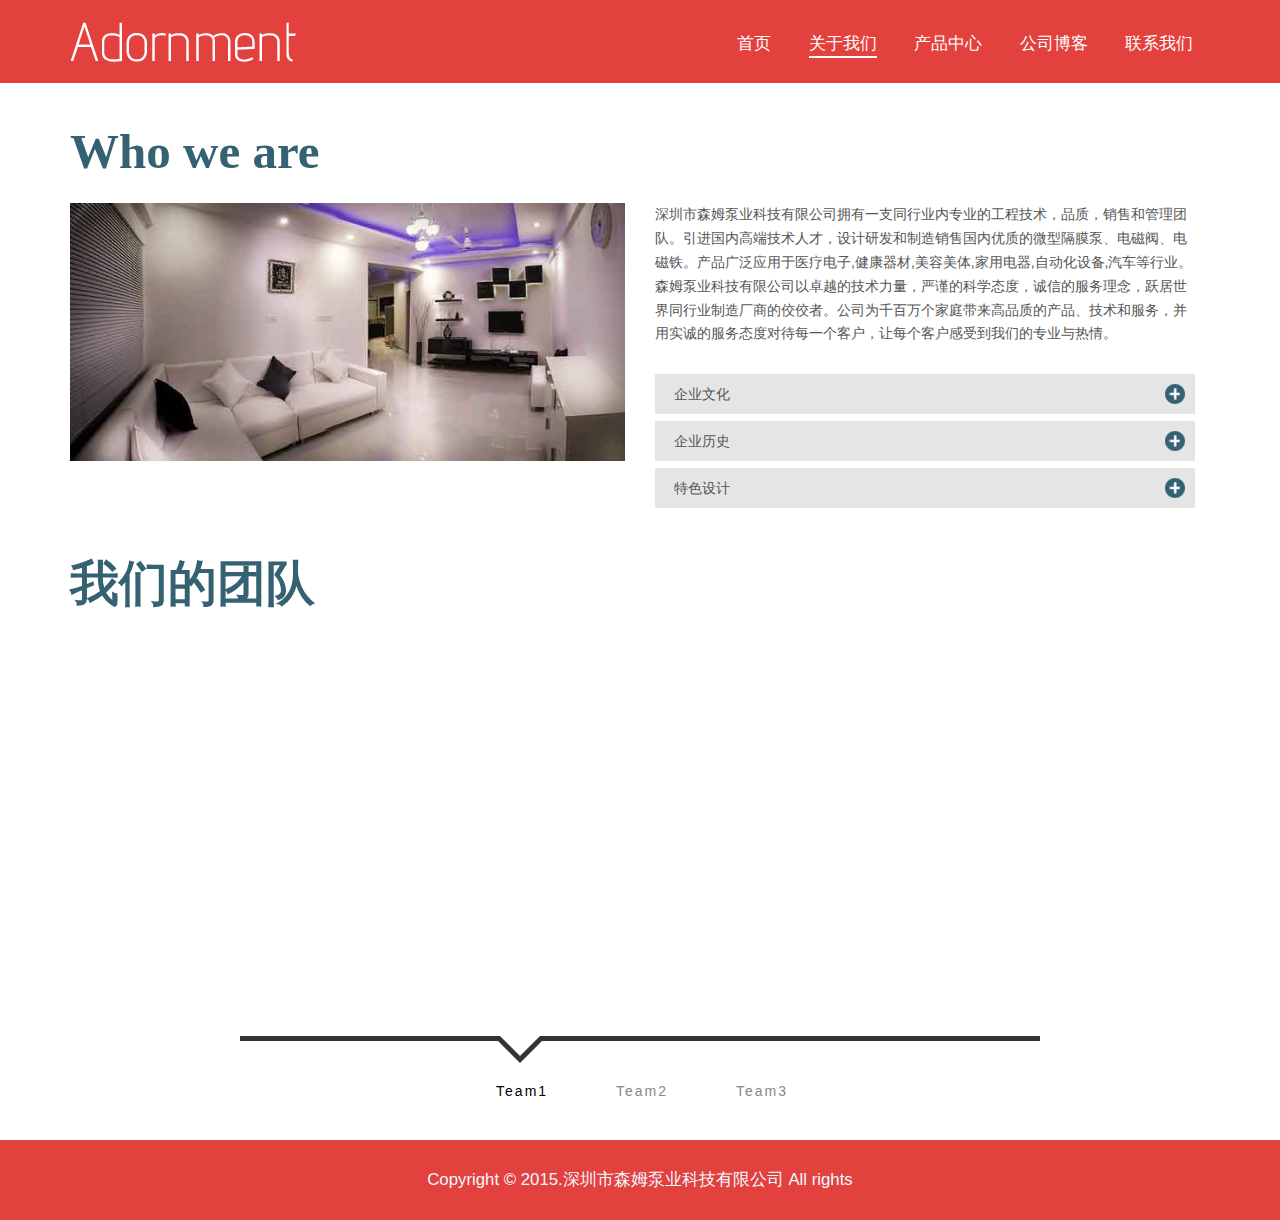
<file: about.html>
<!DOCTYPE html>
<html>

	<head>
		<title>关于我们</title>
		<link href="css/bootstrap.css" type="text/css" rel="stylesheet" media="all">
		<link href="css/style.css" type="text/css" rel="stylesheet" media="all">
		<!--web-font-->
		<!--<link href='http://fonts.useso.com/css?family=Tangerine:400,700' rel='stylesheet' type='text/css'>
<link href='http://fonts.useso.com/css?family=Roboto:400,100,100italic,300,300italic,400italic,500,500italic,700,700italic,900,900italic' rel='stylesheet' type='text/css'>-->
		<!--//web-font-->
		<!-- Custom Theme files -->
		<meta name="viewport" content="width=device-width, initial-scale=1">
		<meta http-equiv="Content-Type" content="text/html; charset=utf-8" />
		<meta name="keywords" content="Adornment Responsive web template, Bootstrap Web Templates, Flat Web Templates, Andriod Compatible web template, 
	Smartphone Compatible web template, free webdesigns for Nokia, Samsung, LG, SonyErricsson, Motorola web design" />
		<script type="application/x-javascript">
			addEventListener("load", function() { setTimeout(hideURLbar, 0); }, false); function hideURLbar(){ window.scrollTo(0,1); }
		</script>
		<!-- //Custom Theme files -->
		<!-- js -->
		<script src="js/jquery-1.11.1.min.js"></script>
		<script src="js/modernizr.custom.63321.js"></script>
		<!-- //js -->
		<!-- start-smoth-scrolling-->
		<script type="text/javascript" src="js/move-top.js"></script>
		<script type="text/javascript" src="js/easing.js"></script>
		<script type="text/javascript">
			jQuery(document).ready(function($) {
				$(".scroll").click(function(event){		
					event.preventDefault();
					$('html,body').animate({scrollTop:$(this.hash).offset().top},1000);
				});
			});
		</script>
		<!--//end-smoth-scrolling-->
	</head>

	<body>
		<!--header-->
		<div class="header">
			<div class="container">
				<div class="header-logo">
					<a href="index.html"><img src="images/logo.png" alt="logo" /></a>
				</div>
				<!--top-nav-->
				<div class="top-nav cl-effect-11">
					<span class="menu-icon"><img src="images/menu-icon.png" alt=""/></span>
					<ul class="nav1">
						<li><a href="index.html" data-hover="Home">首页</a></li>
						<li><a href="about.html" data-hover="About" class="active">关于我们</a></li>
						<li><a href="gallery.html" data-hover="Gallery">产品中心</a></li>
						<li><a href="blog.html" data-hover="Blog">公司博客</a></li>
						<li><a href="contact.html" data-hover="Contact">联系我们</a></li>
					</ul>
					<!-- script-for-menu -->
					<script>
						$( "span.menu-icon" ).click(function() {
							 $( "ul.nav1" ).slideToggle( 300, function() {
							 // Animation complete.
							  });
							 });
					</script>
					<!-- /script-for-menu -->
				</div>
				<!--//top-nav-->
				<div class="clearfix"> </div>
			</div>
		</div>
		<!--//header-->
		<!--about-->
		<div class="about">
			<div class="container">
				<h3>Who we are </h3>
				<div class="about-grids">
					<div class="col-md-6 about-left">
						<img src="images/img4.jpg" alt="" />
					</div>
					<div class="col-md-6 about-right">
						<p> 深圳市森姆泵业科技有限公司拥有一支同行业内专业的工程技术，品质，销售和管理团队。引进国内高端技术人才，设计研发和制造销售国内优质的微型隔膜泵、电磁阀、电磁铁。产品广泛应用于医疗电子,健康器材,美容美体,家用电器,自动化设备,汽车等行业。 森姆泵业科技有限公司以卓越的技术力量，严谨的科学态度，诚信的服务理念，跃居世界同行业制造厂商的佼佼者。公司为千百万个家庭带来高品质的产品、技术和服务，并用实诚的服务态度对待每一个客户，让每个客户感受到我们的专业与热情。
						</p>
						<ul class="menu">
							<li class="item1"><a href="#">企业文化<span class="icon"> </span></a>
								<ul>
									<li class="subitem1">
										<a href="#">
											<p>企业精神</p>
											<p>有限人生，无限追求 没有最好，只有更好
											</p>

											<p>企业理念</p>
											<p>以人为本，自主创新 诚信经营，互利共赢</p>

												<p>企业远景</p>
												<p>超越自我，精益求精 锲而不舍，与时俱进
												</p>
										</a>
									</li>
								</ul>
							</li>
							<li class="item2"><a href="#">企业历史<span class="icon"> </span></a>
								<ul>
									<li class="subitem1"><a href="#">Lorem ipsum dolor sit amet, consectetuer adipiscing elit, sed diam nonummy nibh euismod tincidunt ut laoreet dolore. Nemo enim ipsam voluptatem.</a></li>
								</ul>
							</li>
							<li class="item3"><a href="#">特色设计<span class="icon"> </span></a>
								<ul>
									<li class="subitem1"><a href="#">Lorem ipsum dolor sit amet, consectetuer adipiscing elit, sed diam nonummy nibh euismod tincidunt ut laoreet dolore. Nemo enim ipsam voluptatem.</a></li>
								</ul>
							</li>
						</ul>
						<!-- script for tabs -->
						<script type="text/javascript">
							$(function() {
							
								var menu_ul = $('.menu > li > ul'),
									   menu_a  = $('.menu > li > a');
								
								menu_ul.hide();
							
								menu_a.click(function(e) {
									e.preventDefault();
									if(!$(this).hasClass('active')) {
										menu_a.removeClass('active');
										menu_ul.filter(':visible').slideUp('normal');
										$(this).addClass('active').next().stop(true,true).slideDown('normal');
									} else {
										$(this).removeClass('active');
										$(this).next().stop(true,true).slideUp('normal');
									}
								});
							
							});
						</script>
						<!-- script for tabs -->
					</div>
					<div class="clearfix"> </div>
				</div>
				<div class="about-team">
					<h3>我们的团队</h3>
					<div class="main">
						<div id="mi-slider" class="mi-slider">
							<ul>
								<li>
									<div class="about-team-grids">
										<a href="#"><img src="images/img5.jpg" class="img-responsive" alt="" /></a>
										<div class="team-text">
											<h4><a href="#">胡某某</a> 经理</h4>
											<p>Odio dignissimos vero eos voluptatem accusantium.</p>
										</div>
									</div>
								</li>
								<li>
									<div class="about-team-grids">
										<a href="#"><img src="images/img6.jpg" class="img-responsive" alt="" /></a>
										<div class="team-text">
											<h4> <a href="#">谭某某</a>老板</h4>
											<p>Odio dignissimos vero eos voluptatem accusantium.</p>
										</div>
									</div>
								</li>
								<li>
									<div class="about-team-grids">
										<a href="#"><img src="images/img7.jpg" class="img-responsive" alt="" /></a>
										<div class="team-text">
											<h4> <a href="#">李飞</a> Ceo</h4>
											<p>Odio dignissimos vero eos voluptatem accusantium .</p>
										</div>
									</div>
								</li>
							</ul>
							<ul>
								<li>
									<div class="about-team-grids">
										<a href="#"><img src="images/img8.jpg" class="img-responsive" alt="" /></a>
										<div class="team-text">
											<h4><a href="#">ERSONAND</a> designer</h4>
											<p>Odio dignissimos vero eos voluptatem accusantium .</p>
										</div>
									</div>
								</li>
								<li>
									<div class="about-team-grids">
										<a href="#"><img src="images/img9.jpg" class="img-responsive" alt="" /></a>
										<div class="team-text">
											<h4><a href="#">CASSI,</a>Designer</h4>
											<p>Odio dignissimos vero eos voluptatem accusantium.</p>
										</div>
									</div>
								</li>
								<li>
									<div class="about-team-grids">
										<a href="#"><img src="images/img10.jpg" class="img-responsive" alt="" /></a>
										<div class="team-text">
											<h4><a href="#">SELIGEN</a>Designer</h4>
											<p>Odio dignissimos vero eos voluptatem accusantium.</p>
										</div>
									</div>
								</li>
							</ul>
							<ul>
								<li>
									<div class="about-team-grids">
										<a href="#"><img src="images/img7.jpg" class="img-responsive" alt="" /></a>
										<div class="team-text">
											<h4><a href="#">SJESICA</a> Cvolupt</h4>
											<p>Odio dignissimos vero eos voluptatem accusantium.</p>
										</div>
									</div>
								</li>
								<li>
									<div class="about-team-grids">
										<a href="#"><img src="images/img11.jpg" class="img-responsive" alt="" /></a>
										<div class="team-text">
											<h4><a href="#">ANDERSON,</a>Dvero</h4>
											<p>Odio dignissimos vero eos voluptatem accusantium.</p>
										</div>
									</div>
								</li>
								<li>
									<div class="about-team-grids">
										<a href="#"><img src="images/img10.jpg" class="img-responsive" alt="" /></a>
										<div class="team-text">
											<h4><a href="#">DIEOS</a>Designer</h4>
											<p>Odio dignissimos vero eos voluptatem accusantium.</p>
										</div>
									</div>
								</li>
							</ul>
							<nav>
								<a href="#">Team1</a>
								<a href="#">Team2</a>
								<a href="#">Team3</a>
							</nav>
						</div>
						<!--<script src="http://ajax.googleapis.com/ajax/libs/jquery/1.8.3/jquery.min.js"></script>-->
						<script src="js/jquery.catslider.js"></script>
						<script>
							$(function() {

								$( '#mi-slider' ).catslider();

							});
						</script>
					</div>
				</div>
				<!--底部超链接区域-->
				<!--<div class="services">
					<h3>Featured services</h3>
					<div class="col-md-4 services-grids">
						<ul>
							<li><a href="#">Donec ut quam lscelerisque.</a></li>
							<li><a href="#">Etiam volutpatbh lobortis</a></li>
							<li><a href="#">Varius fusce vitaeblandit.</a></li>
							<li><a href="#">onec dut quam lscelerisque.</a></li>
							<li><a href="#">Tiame volutpatbh lobortis</a></li>
							<li><a href="#">Ariusv fusce vitaeblandit.</a></li>
						</ul>
					</div>
					<div class="col-md-4 services-grids">
						<ul>
							<li><a href="#">onec dut quam lscelerisque.</a></li>
							<li><a href="#">Tiame volutpatbh lobortis</a></li>
							<li><a href="#">Ariusv fusce vitaeblandit.</a></li>
							<li><a href="#">Donec ut quam lscelerisque.</a></li>
							<li><a href="#">Etiam volutpatbh lobortis</a></li>
							<li><a href="#">Varius fusce vitaeblandit.</a></li>
						</ul>
					</div>
					<div class="col-md-4 services-grids">
						<ul>
							<li><a href="#">Varius fusce vitaeblandit.</a></li>
							<li><a href="#">onec dut quam lscelerisque.</a></li>
							<li><a href="#">Tiame volutpatbh lobortis</a></li>
							<li><a href="#">Donec ut quam lscelerisque.</a></li>
							<li><a href="#">Etiam volutpatbh lobortis</a></li>
							<li><a href="#">Ariusv fusce vitaeblandit.</a></li>
						</ul>
					</div>
					<div class="clearfix"> </div>
				</div>-->
				<!--end底部超链接区域-->
			</div>
		</div>
		<!--//about-->
		<div class="footer">
			<div class="container">
				<p>Copyright &copy; 2015.深圳市森姆泵业科技有限公司 All rights</p>
			</div>
		</div>
		<!--smooth-scrolling-of-move-up-->
		<script type="text/javascript">
			$(document).ready(function() {
				/*
				var defaults = {
					containerID: 'toTop', // fading element id
					containerHoverID: 'toTopHover', // fading element hover id
					scrollSpeed: 1200,
					easingType: 'linear' 
				};
				*/
				
				$().UItoTop({ easingType: 'easeOutQuart' });
				
			});
		</script>
		<a href="#" id="toTop" style="display: block;"> <span id="toTopHover" style="opacity: 1;"> </span></a>
		<!--//smooth-scrolling-of-move-up-->
		<!-- Bootstrap core JavaScript
    ================================================== -->
		<!-- Placed at the end of the document so the pages load faster -->
		<script src="js/bootstrap.js">
		</script>
	</body>

</html>
</file>
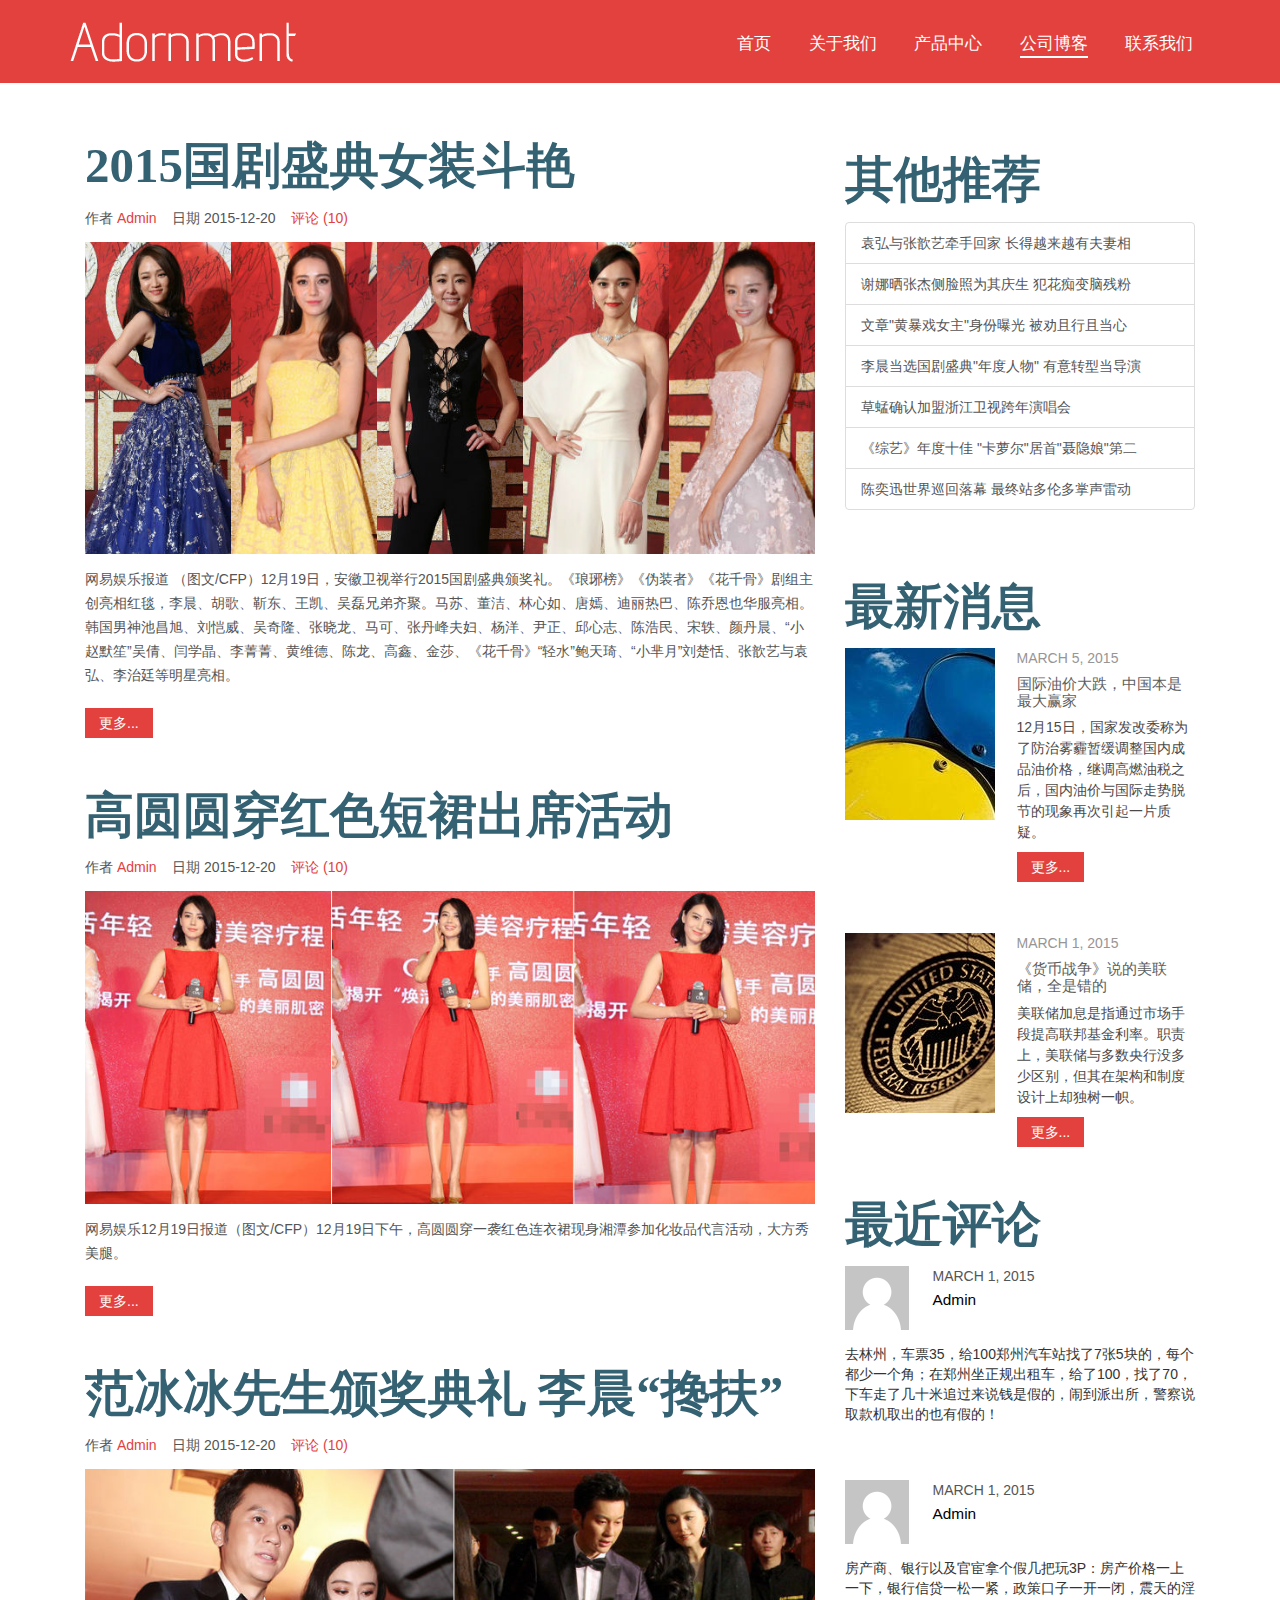
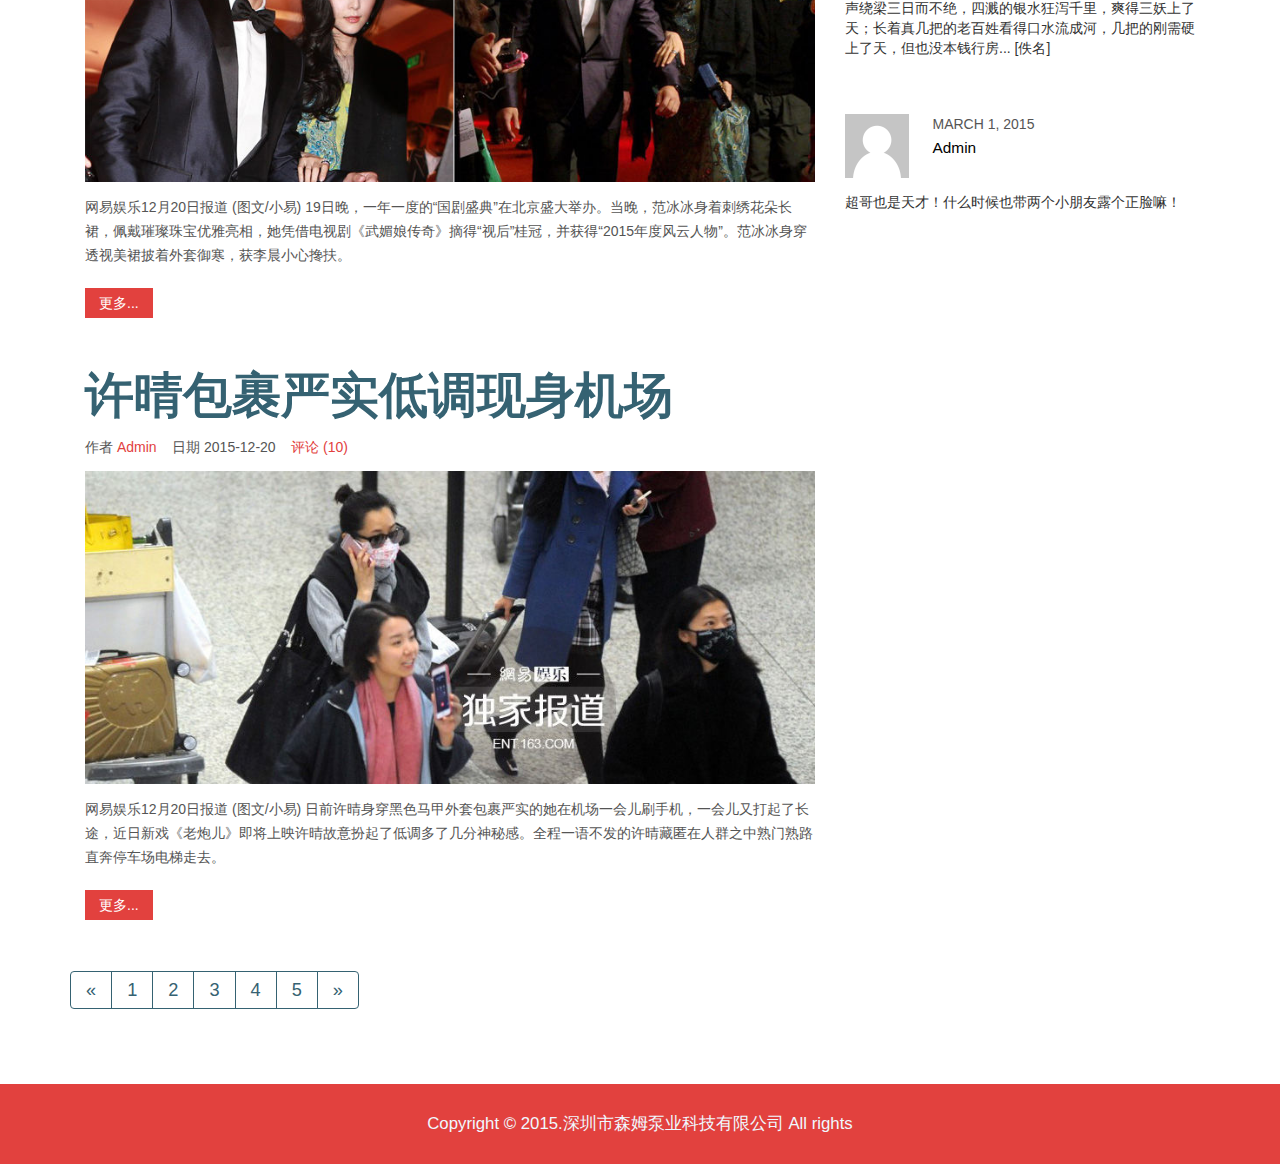
<file: blog.html>
<!DOCTYPE html>
<html>
<head>
<title>Blog</title>
<link href="css/bootstrap.css" type="text/css" rel="stylesheet" media="all">
<link href="css/style.css" type="text/css" rel="stylesheet" media="all">
<!-- Custom Theme files -->
<meta name="viewport" content="width=device-width, initial-scale=1">
<meta http-equiv="Content-Type" content="text/html; charset=utf-8" />
<meta name="keywords" content="Adornment Responsive web template, Bootstrap Web Templates, Flat Web Templates, Andriod Compatible web template, 
	Smartphone Compatible web template, free webdesigns for Nokia, Samsung, LG, SonyErricsson, Motorola web design" />
<script type="application/x-javascript"> addEventListener("load", function() { setTimeout(hideURLbar, 0); }, false); function hideURLbar(){ window.scrollTo(0,1); } </script>
<!-- //Custom Theme files -->
<!-- js -->
<script src="js/jquery-1.11.1.min.js"></script> 
<script src="js/modernizr.custom.63321.js"></script>
<!-- //js -->	
<!-- start-smoth-scrolling-->
<script type="text/javascript" src="js/move-top.js"></script>
<script type="text/javascript" src="js/easing.js"></script>	
<script type="text/javascript">
		jQuery(document).ready(function($) {
			$(".scroll").click(function(event){		
				event.preventDefault();
				$('html,body').animate({scrollTop:$(this.hash).offset().top},1000);
			});
		});
</script>
<!--//end-smoth-scrolling-->
</head>
<body>
	<!--header-->
	<div class="header">
		<div class="container">
			<div class="header-logo">
				<a href="index.html"><img src="images/logo.png" alt="logo"/></a>					
			</div>
			<!--top-nav-->
			<div class="top-nav cl-effect-11">
				<span class="menu-icon"><img src="images/menu-icon.png" alt=""/></span>		
				<ul class="nav1">
					<li><a href="index.html" data-hover="Home">首页</a></li>
					<li><a href="about.html" data-hover="About">关于我们</a></li>
					<li><a href="gallery.html" data-hover="Gallery">产品中心</a></li>
					<li><a href="blog.html" data-hover="Blog"  class="active">公司博客</a></li>
					<li><a href="contact.html" data-hover="Contact">联系我们</a></li>
				</ul>
				<!-- script-for-menu -->
				<script>
				   $( "span.menu-icon" ).click(function() {
					 $( "ul.nav1" ).slideToggle( 300, function() {
					 // Animation complete.
					  });
					 });
				</script>
				<!-- /script-for-menu -->
			</div>
			<!--//top-nav-->
			<div class="clearfix"> </div>
		</div>	
	</div>
	<!--//header-->
	<!--blog-->
	<div class="blog">
		<div class="container">
			<!--
            	作者：443663695@qq.com
            	时间：2015-12-20
            	描述：新闻推荐
            -->
			<div class="col-md-8 blog-left" >
				<div class="blog-info">
					<h3><a href="single.html">2015国剧盛典女装斗艳</a></h3>
					<p>作者<a href="#"> Admin</a> &nbsp;&nbsp; 日期 2015-12-20 &nbsp;&nbsp; <a href="#">评论 (10)</a></p>
					<div class="blog-info-text">
						<div class="blog-img">
							<a href="single.html"> <img src="images/img12.jpg" class="img-responsive" alt=""/></a>
						</div>						
						<p class="snglp">网易娱乐报道 （图文/CFP）12月19日，安徽卫视举行2015国剧盛典颁奖礼。《琅琊榜》《伪装者》《花千骨》剧组主创亮相红毯，李晨、胡歌、靳东、王凯、吴磊兄弟齐聚。马苏、董洁、林心如、唐嫣、迪丽热巴、陈乔恩也华服亮相。韩国男神池昌旭、刘恺威、吴奇隆、张晓龙、马可、张丹峰夫妇、杨洋、尹正、邱心志、陈浩民、宋轶、颜丹晨、“小赵默笙”吴倩、闫学晶、李菁菁、黄维德、陈龙、高鑫、金莎、《花千骨》“轻水”鲍天琦、“小芈月”刘楚恬、张歆艺与袁弘、李治廷等明星亮相。</p>
						<a href="single.html" class="hvr-bounce">更多...</a>
					</div>	
				</div>	
				<div class="blog-info">
					<h3><a href="single.html">高圆圆穿红色短裙出席活动</a></h3>
					<p>作者<a href="#"> Admin</a> &nbsp;&nbsp; 日期 2015-12-20 &nbsp;&nbsp; <a href="#">评论 (10)</a></p>
					<div class="blog-info-text">
						<div class="blog-img">
							<a href="single.html"> <img src="images/img13.jpg" class="img-responsive" alt=""/></a>
						</div>					
						<p class="snglp">网易娱乐12月19日报道（图文/CFP）12月19日下午，高圆圆穿一袭红色连衣裙现身湘潭参加化妆品代言活动，大方秀美腿。</p>
						<a href="single.html" class="hvr-bounce">更多...</a>
					</div>	
				</div>	
				<div class="blog-info">
					<h3><a href="single.html">范冰冰先生颁奖典礼 李晨“搀扶”</a></h3>
					<p>作者<a href="#"> Admin</a> &nbsp;&nbsp; 日期 2015-12-20 &nbsp;&nbsp; <a href="#">评论 (10)</a></p>
					<div class="blog-info-text">
						<div class="blog-img">
							<a href="single.html"> <img src="images/img14.jpg" class="img-responsive" alt=""/></a>
						</div>
						<p class="snglp">网易娱乐12月20日报道 (图文/小易) 19日晚，一年一度的“国剧盛典”在北京盛大举办。当晚，范冰冰身着刺绣花朵长裙，佩戴璀璨珠宝优雅亮相，她凭借电视剧《武媚娘传奇》摘得“视后”桂冠，并获得“2015年度风云人物”。范冰冰身穿透视美裙披着外套御寒，获李晨小心搀扶。</p>
						<a href="single.html" class="hvr-bounce">更多...</a>
					</div>	
				</div>
				<div class="blog-info">
					<h3><a href="single.html">许晴包裹严实低调现身机场</a></h3>
					<p>作者<a href="#"> Admin</a> &nbsp;&nbsp; 日期 2015-12-20 &nbsp;&nbsp; <a href="#">评论 (10)</a></p>
					<div class="blog-info-text">
						<div class="blog-img">
							<a href="single.html"> <img src="images/img15.jpg" class="img-responsive" alt=""/></a>
						</div>						
						<p class="snglp">网易娱乐12月20日报道 (图文/小易) 日前许晴身穿黑色马甲外套包裹严实的她在机场一会儿刷手机，一会儿又打起了长途，近日新戏《老炮儿》即将上映许晴故意扮起了低调多了几分神秘感。全程一语不发的许晴藏匿在人群之中熟门熟路直奔停车场电梯走去。</p>
						<a href="single.html" class="hvr-bounce">更多...</a>
					</div>	
				</div>	
			</div>	
			<!--END-->
			<div class="col-md-4 single-page-right">
				<div class="category blog-ctgry">
					<h3>其他推荐</h3>
					<div class="list-group">
						<a href="single.html" class="list-group-item">袁弘与张歆艺牵手回家 长得越来越有夫妻相</a>
						<a href="single.html" class="list-group-item">谢娜晒张杰侧脸照为其庆生 犯花痴变脑残粉</a>
						<a href="single.html" class="list-group-item">文章"黄暴戏女主"身份曝光 被劝且行且当心</a>
						<a href="single.html" class="list-group-item">李晨当选国剧盛典"年度人物" 有意转型当导演</a>
						<a href="single.html" class="list-group-item">草蜢确认加盟浙江卫视跨年演唱会</a>
						<a href="single.html" class="list-group-item">《综艺》年度十佳 "卡萝尔"居首"聂隐娘"第二</a>
						<a href="single.html" class="list-group-item">陈奕迅世界巡回落幕 最终站多伦多掌声雷动 </a>
					</div>
				</div>	
				<!--最新消息-->
				<div class="recent-posts">
					<h3>最新消息</h3>
					<div class="recent-posts-info">
						<div class="posts-left sngl-img">
							<a href="single.html"> <img src="images/img16.jpg" class="img-responsive" alt=""/> </a>
						</div>
						<div class="posts-right">
							<lable>MARCH 5, 2015</lable>
							<h5><a href="single.html">国际油价大跌，中国本是最大赢家 </a></h5>
							<p>12月15日，国家发改委称为了防治雾霾暂缓调整国内成品油价格，继调高燃油税之后，国内油价与国际走势脱节的现象再次引起一片质疑。</p>
							<a href="single.html" class="hvr-bounce">更多...</a>
						</div>
						<div class="clearfix"> </div>
					</div>	
					<div class="recent-posts-info">
						<div class="posts-left sngl-img">
							<a href="single.html"> <img src="images/img17.jpg" class="img-responsive" alt=""/></a>
						</div>
						<div class="posts-right">
							<lable>MARCH 1, 2015</lable>
							<h5><a href="single.html">《货币战争》说的美联储，全是错的</a></h5>
							<p>美联储加息是指通过市场手段提高联邦基金利率。职责上，美联储与多数央行没多少区别，但其在架构和制度设计上却独树一帜。</p>
							<a href="single.html" class="hvr-bounce">更多...</a>
						</div>
						<div class="clearfix"> </div>
					</div>
					<div class="clearfix"> </div>
				</div>
				<!--NED-->
				<!--最新评论-->				
				<div class="comments">
					<h3>最近评论</h3>
					<div class="comments-info">
						<div class="cmnt-icon-left">
							<a href="single.html"><img src="images/icon2.png" alt=""/></a>
						</div>
						<div class="cmnt-icon-right">
							<p>MARCH 1, 2015</p>
							<p><a href="single.html">Admin</a></p>
						</div>
						<div class="clearfix"> </div>
						<p class="cmmnt">去林州，车票35，给100郑州汽车站找了7张5块的，每个都少一个角；在郑州坐正规出租车，给了100，找了70，下车走了几十米追过来说钱是假的，闹到派出所，警察说取款机取出的也有假的！</p>
					</div>
					<div class="comments-info cmnts-mddl">
						<div class="cmnt-icon-left">
							<a href="single.html"><img src="images/icon2.png" alt=""/></a>
						</div>
						<div class="cmnt-icon-right">
							<p>MARCH 1, 2015</p>
							<p><a href="single.html">Admin</a></p>
						</div>
						<div class="clearfix"> </div>
						<p class="cmmnt">房产商、银行以及官宦拿个假几把玩3P：房产价格一上一下，银行信贷一松一紧，政策口子一开一闭，震天的淫声绕梁三日而不绝，四溅的银水狂泻千里，爽得三妖上了天；长着真几把的老百姓看得口水流成河，几把的刚需硬上了天，但也没本钱行房... [佚名]</p>
					</div>
					<div class="comments-info">
						<div class="cmnt-icon-left">
							<a href="singlepage.html"><img src="images/icon2.png" alt=""/></a>
						</div>
						<div class="cmnt-icon-right">
							<p>MARCH 1, 2015</p>
							<p><a href="singlepage.html">Admin</a></p>
						</div>
						<div class="clearfix"> </div>
						<p class="cmmnt">超哥也是天才！什么时候也带两个小朋友露个正脸嘛！</p>
					</div>
				</div>
			</div>
			<div class="clearfix"> </div>
			<!--分页-->
			<nav>
				<ul class="pagination">
					<li>
						<a href="#" aria-label="Previous">
							<span aria-hidden="true">&laquo;</span>
						</a>
					</li>
					<li><a href="#">1</a></li>
					<li><a href="#">2</a></li>
					<li><a href="#">3</a></li>
					<li><a href="#">4</a></li>
					<li><a href="#">5</a></li>
					<li>
						<a href="#" aria-label="Next">
							<span aria-hidden="true">&raquo;</span>
						</a>
					</li>
				</ul>
			</nav>
			<!--NED-->
		</div>	
	</div>	
	<!--//blog-->
	<div class="footer">
		<div class="container">
			<p>Copyright &copy; 2015.深圳市森姆泵业科技有限公司 All rights</p>
		</div>
	</div>
	<!--smooth-scrolling-of-move-up-->
	<script type="text/javascript">
		$(document).ready(function() {
			/*
			var defaults = {
				containerID: 'toTop', // fading element id
				containerHoverID: 'toTopHover', // fading element hover id
				scrollSpeed: 1200,
				easingType: 'linear' 
			};
			*/
			
			$().UItoTop({ easingType: 'easeOutQuart' });
			
		});
	</script>
	<a href="#" id="toTop" style="display: block;"> <span id="toTopHover" style="opacity: 1;"> </span></a>
    <script src="js/bootstrap.js"> </script>
</body>
</html>
</file>
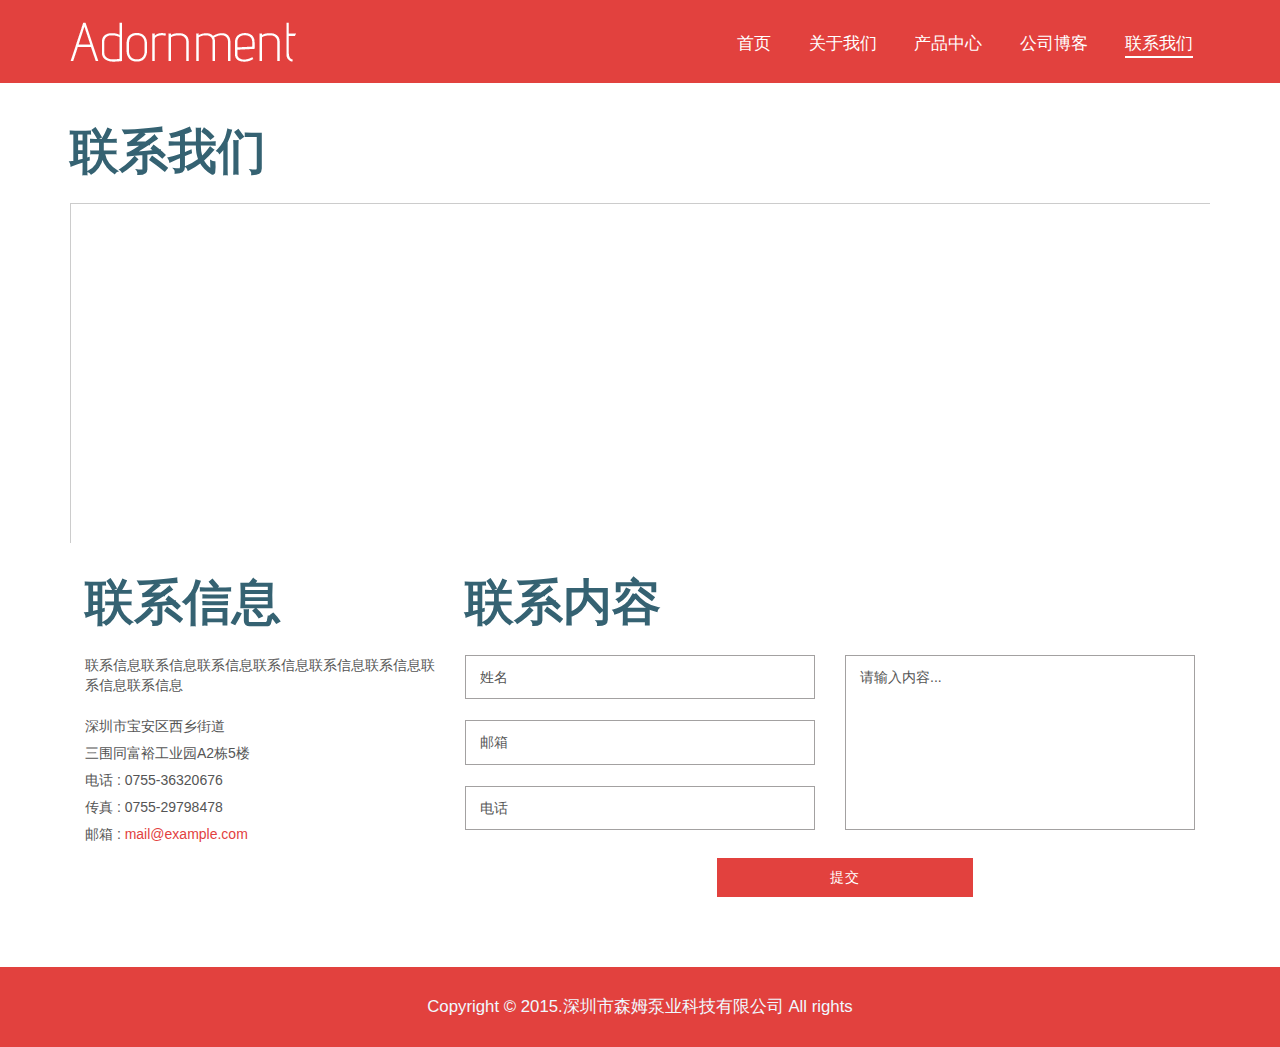
<file: contact.html>
<!DOCTYPE html>
<html>
<head>
<title>联系我们</title>
<link href="css/bootstrap.css" type="text/css" rel="stylesheet" media="all">
<link href="css/style.css" type="text/css" rel="stylesheet" media="all">
<!--web-font-->
<!--<link href='http://fonts.useso.com/css?family=Tangerine:400,700' rel='stylesheet' type='text/css'>
<link href='http://fonts.useso.com/css?family=Roboto:400,100,100italic,300,300italic,400italic,500,500italic,700,700italic,900,900italic' rel='stylesheet' type='text/css'>-->
<!--//web-font-->
<!-- Custom Theme files -->
<meta name="viewport" content="width=device-width, initial-scale=1">
<meta http-equiv="Content-Type" content="text/html; charset=utf-8" />
<meta name="keywords" content="Adornment Responsive web template, Bootstrap Web Templates, Flat Web Templates, Andriod Compatible web template, 
	Smartphone Compatible web template, free webdesigns for Nokia, Samsung, LG, SonyErricsson, Motorola web design" />
<script type="application/x-javascript"> addEventListener("load", function() { setTimeout(hideURLbar, 0); }, false); function hideURLbar(){ window.scrollTo(0,1); } </script>
<!-- //Custom Theme files -->
<!-- js -->
<script src="js/jquery-1.11.1.min.js"></script> 
<script src="js/modernizr.custom.63321.js"></script>
<!-- //js -->	
<!-- start-smoth-scrolling-->
<script type="text/javascript" src="js/move-top.js"></script>
<script type="text/javascript" src="js/easing.js"></script>	
<script type="text/javascript">
		jQuery(document).ready(function($) {
			$(".scroll").click(function(event){		
				event.preventDefault();
				$('html,body').animate({scrollTop:$(this.hash).offset().top},1000);
			});
		});
</script>
<!--//end-smoth-scrolling-->
</head>
<body>
	<!--header-->
	<div class="header">
		<div class="container">
			<div class="header-logo">
				<a href="index.html"><img src="images/logo.png" alt="logo"/></a>					
			</div>
			<!--top-nav-->
			<div class="top-nav cl-effect-11">
				<span class="menu-icon"><img src="images/menu-icon.png" alt=""/></span>		
				<ul class="nav1">
					<li><a href="index.html" data-hover="Home">首页</a></li>
					<li><a href="about.html" data-hover="About">关于我们</a></li>
					<li><a href="gallery.html" data-hover="Gallery">产品中心</a></li>
					<li><a href="blog.html" data-hover="Blog">公司博客</a></li>
					<li><a href="contact.html" data-hover="Contact"  class="active">联系我们</a></li>
				</ul>
				<!-- script-for-menu -->
				<script>
				   $( "span.menu-icon" ).click(function() {
					 $( "ul.nav1" ).slideToggle( 300, function() {
					 // Animation complete.
					  });
					 });
				</script>
				<!-- /script-for-menu -->
			</div>
			<!--//top-nav-->
			<div class="clearfix"> </div>
		</div>	
	</div>
	<!--//header-->
	<!--contact-->
	<div class="contact">
		<div class="container">
			<h3>联系我们</h3>
			<div class="map">
				<iframe src="baidumap.html" frameBorder=0 scrolling=no></iframe> 
			</div>					
			<div class="contact-grids">
				<div class="col-md-4 address">
					<h3>联系信息</h3>
					<p class="cnt-p">联系信息联系信息联系信息联系信息联系信息联系信息联系信息联系信息</p>
					<p>深圳市宝安区西乡街道</p>
					<p>三围同富裕工业园A2栋5楼</p>
					<p>电话 : 0755-36320676</p>
					<p>传真 : 0755-29798478</p>
					<p>邮箱 : <a href="mailto:example@mail.com">mail@example.com</a></p>
				</div>
				<div class="col-md-8 contact-form">
					<h3>联系内容</h3>
					<form>
						<div class="col-md-6 contact-grids">
							<input type="text" value="姓名" onfocus="this.value = '';" onblur="if (this.value == '') {this.value = 'Name';}" required="">
							<input type="email" value="邮箱" onfocus="this.value = '';" onblur="if (this.value == '') {this.value = 'Email';}" required="">
							<input type="text" value="电话" onfocus="this.value = '';" onblur="if (this.value == '') {this.value = 'Telephone';}" required="">
						</div>
						<div class="col-md-6 contact-grids">
							<textarea type="text"  onfocus="this.value = '';" onblur="if (this.value == '') {this.value = 'Message...';}" required="">请输入内容...</textarea>							
						</div>
						<div class="clearfix"> </div>
						<input type="submit" value="提交" >
					</form>
				</div>
				<div class="clearfix"> </div>	
			</div>	
		</div>
	</div>
	<!--//contact-->
	<!--footer-->
	<div class="footer">
		<div class="container">
			<p>Copyright &copy; 2015.深圳市森姆泵业科技有限公司 All rights</p>
		</div>
	</div>
	<!--//footer-->
	<!--smooth-scrolling-of-move-up-->
	<script type="text/javascript">
		$(document).ready(function() {
			/*
			var defaults = {
				containerID: 'toTop', // fading element id
				containerHoverID: 'toTopHover', // fading element hover id
				scrollSpeed: 1200,
				easingType: 'linear' 
			};
			*/
			
			$().UItoTop({ easingType: 'easeOutQuart' });
			
		});
	</script>
	<a href="#" id="toTop" style="display: block;"> <span id="toTopHover" style="opacity: 1;"> </span></a>
	<!--//smooth-scrolling-of-move-up-->
	<!-- Bootstrap core JavaScript
    ================================================== -->
    <!-- Placed at the end of the document so the pages load faster -->
    <script src="js/bootstrap.js"> </script>
</body>
</html>
</file>
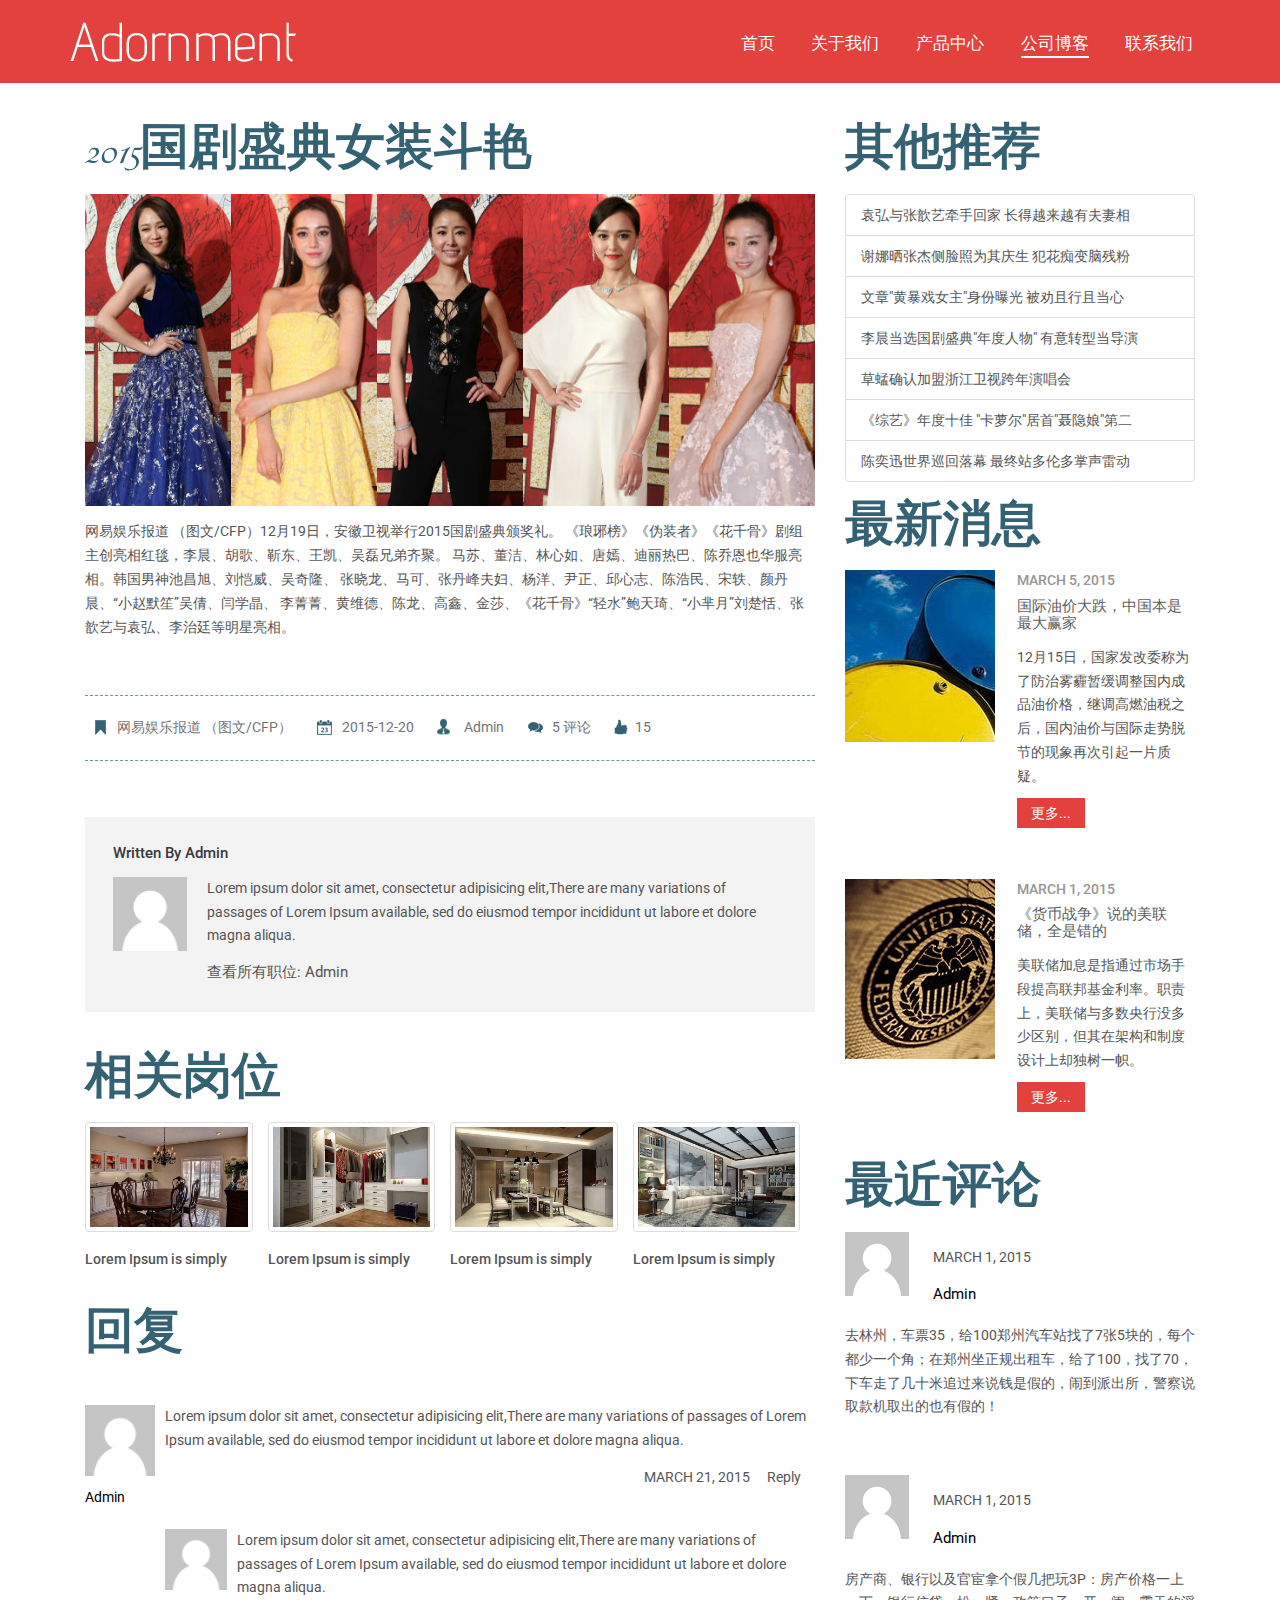
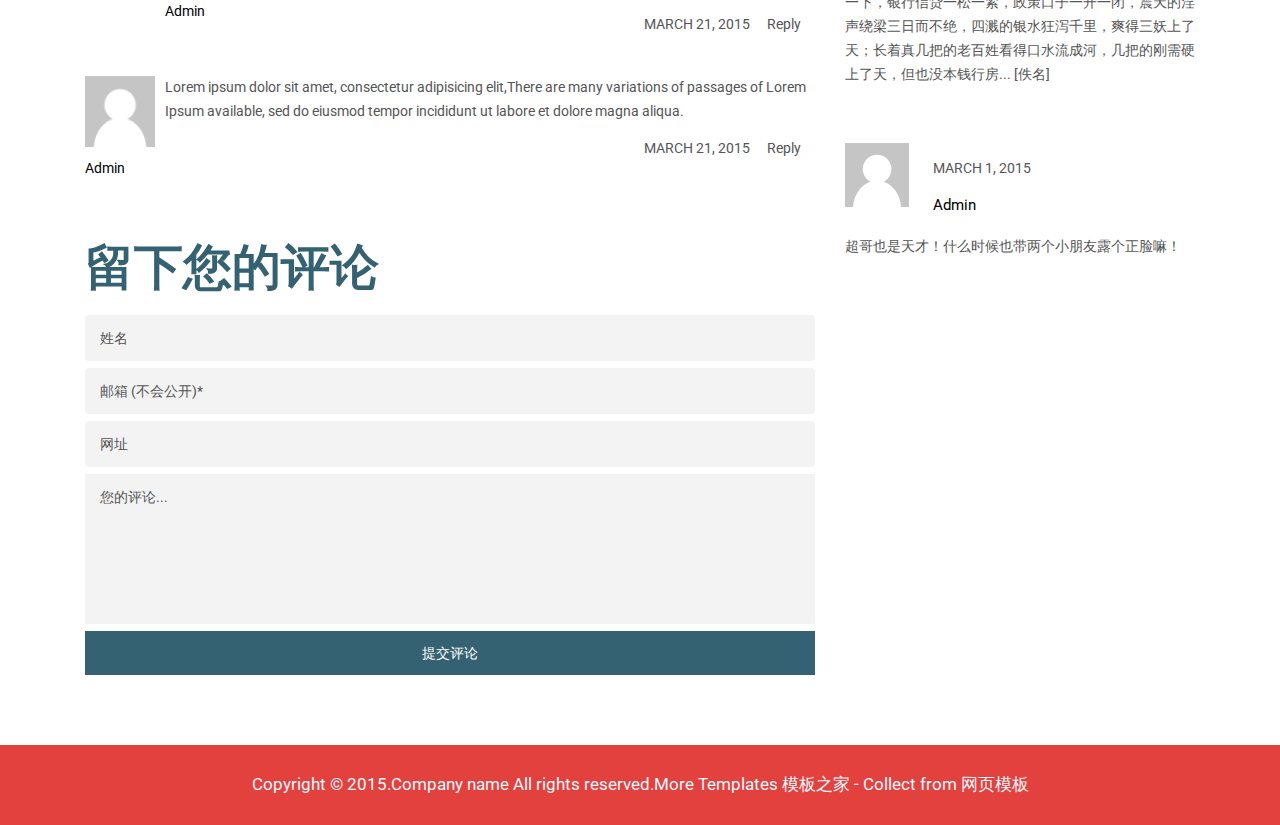
<file: single.html>
<!DOCTYPE html>
<html>
<head>
<title>Single</title>
<link href="css/bootstrap.css" type="text/css" rel="stylesheet" media="all">
<link href="css/style.css" type="text/css" rel="stylesheet" media="all">
<!--web-font-->
<link href='http://fonts.useso.com/css?family=Tangerine:400,700' rel='stylesheet' type='text/css'>
<link href='http://fonts.useso.com/css?family=Roboto:400,100,100italic,300,300italic,400italic,500,500italic,700,700italic,900,900italic' rel='stylesheet' type='text/css'>
<!--//web-font-->
<!-- Custom Theme files -->
<meta name="viewport" content="width=device-width, initial-scale=1">
<meta http-equiv="Content-Type" content="text/html; charset=utf-8" />
<meta name="keywords" content="Adornment Responsive web template, Bootstrap Web Templates, Flat Web Templates, Andriod Compatible web template, 
	Smartphone Compatible web template, free webdesigns for Nokia, Samsung, LG, SonyErricsson, Motorola web design" />
<script type="application/x-javascript"> addEventListener("load", function() { setTimeout(hideURLbar, 0); }, false); function hideURLbar(){ window.scrollTo(0,1); } </script>
<!-- //Custom Theme files -->
<!-- js -->
<script src="js/jquery-1.11.1.min.js"></script> 
<script src="js/modernizr.custom.63321.js"></script>
<!-- //js -->	
<!-- start-smoth-scrolling-->
<script type="text/javascript" src="js/move-top.js"></script>
<script type="text/javascript" src="js/easing.js"></script>	
<script type="text/javascript">
		jQuery(document).ready(function($) {
			$(".scroll").click(function(event){		
				event.preventDefault();
				$('html,body').animate({scrollTop:$(this.hash).offset().top},1000);
			});
		});
</script>
<!--//end-smoth-scrolling-->
</head>
<body>
	<!--header-->
	<div class="header">
		<div class="container">
			<div class="header-logo">
				<a href="index.html"><img src="images/logo.png" alt="logo"/></a>					
			</div>
			<!--top-nav-->
			<div class="top-nav cl-effect-11">
				<span class="menu-icon"><img src="images/menu-icon.png" alt=""/></span>		
				<ul class="nav1">
					<li><a href="index.html" data-hover="Home">首页</a></li>
					<li><a href="about.html" data-hover="About">关于我们</a></li>
					<li><a href="gallery.html" data-hover="Gallery">产品中心</a></li>
					<li><a href="blog.html" data-hover="Blog"  class="active">公司博客</a></li>
					<li><a href="contact.html" data-hover="Contact">联系我们</a></li>
				</ul>
				<!-- script-for-menu -->
				<script>
				   $( "span.menu-icon" ).click(function() {
					 $( "ul.nav1" ).slideToggle( 300, function() {
					 // Animation complete.
					  });
					 });
				</script>
				<!-- /script-for-menu -->
			</div>
			<!--//top-nav-->
			<div class="clearfix"> </div>
		</div>	
	</div>
	<!--//header-->
	<!--single-page-->
	<div class="single-page">
		<div class="container">			
			<div class="col-md-8 single-page-left">
				<div class="single-page-info">
					<h3>2015国剧盛典女装斗艳</h3>
					<img src="images/img12.jpg" alt=""/>
					<p>网易娱乐报道 （图文/CFP）12月19日，安徽卫视举行2015国剧盛典颁奖礼。
						《琅琊榜》《伪装者》《花千骨》剧组主创亮相红毯，李晨、胡歌、靳东、王凯、吴磊兄弟齐聚。
						马苏、董洁、林心如、唐嫣、迪丽热巴、陈乔恩也华服亮相。韩国男神池昌旭、刘恺威、吴奇隆、
						张晓龙、马可、张丹峰夫妇、杨洋、尹正、邱心志、陈浩民、宋轶、颜丹晨、“小赵默笙”吴倩、闫学晶、
						李菁菁、黄维德、陈龙、高鑫、金莎、《花千骨》“轻水”鲍天琦、“小芈月”刘楚恬、张歆艺与袁弘、李治廷等明星亮相。</p> 
					<div class="comment-icons">
						<ul>
							<li><span></span><a href="#">网易娱乐报道 （图文/CFP）</a> </li>
							<li><span class="clndr"></span>2015-12-20</li>
							<li><span class="admin"></span> <a href="#">Admin</a></li>
							<li><span class="cmnts"></span> <a href="#">5 评论</a></li>
							<li><a href="#" class="like">15</a></li>
						</ul>
					</div>
				</div>	
				<div class="admin-text">
					<h5>Written By Admin</h5>
					<div class="admin-text-left">
						<a href="#"><img src="images/icon2.png" alt=""/></a>
					</div>
					<div class="admin-text-right">
						<p>Lorem ipsum dolor sit amet, consectetur adipisicing elit,There are many variations of passages of Lorem Ipsum available, 
						sed do eiusmod tempor incididunt ut labore et dolore magna aliqua.</p>
						<span>查看所有职位:<a href="#"> Admin </a></span>
					</div>
					<div class="clearfix"> </div>
				</div>
				<!--related-posts-->
				<div class="row related-posts">
					<h3>相关岗位</h3>
					<div class="col-xs-6 col-md-3 related-grids">
						<a href="single.html" class="thumbnail">
							<img src="images/img21.jpg" alt=""/>
						</a>
						<h5><a href="single.html">Lorem Ipsum is simply</a></h5>
					</div>	
					<div class="col-xs-6 col-md-3 related-grids">
						<a href="single.html" class="thumbnail">
							<img src="images/img20.jpg" alt=""/>
						</a>
						<h5><a href="single.html">Lorem Ipsum is simply</a></h5>
					</div>
					<div class="col-xs-6 col-md-3 related-grids">
						<a href="singlepage.html" class="thumbnail">
							<img src="images/img19.jpg" alt=""/>
						</a>
						<h5><a href="singlepage.html">Lorem Ipsum is simply</a></h5>
					</div>
					<div class="col-xs-6 col-md-3 related-grids">
						<a href="singlepage.html" class="thumbnail">
							<img src="images/img18.jpg" alt=""/>
						</a>
						<h5><a href="single.html">Lorem Ipsum is simply</a></h5>
					</div>					
				</div>
				<!--//related-posts-->
				<div class="response">
					<h3>回复</h3>
					<div class="media response-info">
						<div class="media-left response-text-left">
							<a href="#">
								<img class="media-object" src="images/icon2.png" alt=""/>
							</a>
							<h5><a href="#">Admin</a></h5>
						</div>
						<div class="media-body response-text-right">
							<p>Lorem ipsum dolor sit amet, consectetur adipisicing elit,There are many variations of passages of Lorem Ipsum available, 
								sed do eiusmod tempor incididunt ut labore et dolore magna aliqua.</p>
							<ul>
								<li>MARCH 21, 2015</li>
								<li><a href="single.html">Reply</a></li>
							</ul>
							<div class="media response-info">
								<div class="media-left response-text-left">
									<a href="#">
										<img class="media-object" src="images/icon2.png" alt=""/>
									</a>
									<h5><a href="#">Admin</a></h5>
								</div>
								<div class="media-body response-text-right">
									<p>Lorem ipsum dolor sit amet, consectetur adipisicing elit,There are many variations of passages of Lorem Ipsum available, 
										sed do eiusmod tempor incididunt ut labore et dolore magna aliqua.</p>
									<ul>
										<li>MARCH 21, 2015</li>
										<li><a href="single.html">Reply</a></li>
									</ul>		
								</div>
								<div class="clearfix"> </div>
							</div>
						</div>
						<div class="clearfix"> </div>
					</div>
					<div class="media response-info">
						<div class="media-left response-text-left">
							<a href="#">
								<img class="media-object" src="images/icon2.png" alt=""/>
							</a>
							<h5><a href="#">Admin</a></h5>
						</div>
						<div class="media-body response-text-right">
							<p>Lorem ipsum dolor sit amet, consectetur adipisicing elit,There are many variations of passages of Lorem Ipsum available, 
								sed do eiusmod tempor incididunt ut labore et dolore magna aliqua.</p>
							<ul>
								<li>MARCH 21, 2015</li>
								<li><a href="single.html">Reply</a></li>
							</ul>		
						</div>
						<div class="clearfix"> </div>
					</div>
				</div>	
				<div class="coment-form">
					<h3>留下您的评论</h3>
					<form>
						<input type="text" value="姓名 " onfocus="this.value = '';" onblur="if (this.value == '') {this.value = 'Name';}" required="">
						<input type="email" value="邮箱 (不会公开)*" onfocus="this.value = '';" onblur="if (this.value == '') {this.value = 'Email (will not be published)*';}" required="">
						<input type="text" value="网址" onfocus="this.value = '';" onblur="if (this.value == '') {this.value = 'Website';}" required="">
						<textarea type="text"  onfocus="this.value = '';" onblur="if (this.value == '') {this.value = 'Your Comment...';}" required="">您的评论...</textarea>
						<input type="submit" value="提交评论" >
					</form>
				</div>		
			</div>	
			<div class="col-md-4 single-page-right">
				<div class="category">
					<h3>其他推荐</h3>
					<div class="list-group">
						<a href="single.html" class="list-group-item">袁弘与张歆艺牵手回家 长得越来越有夫妻相</a>
						<a href="single.html" class="list-group-item">谢娜晒张杰侧脸照为其庆生 犯花痴变脑残粉</a>
						<a href="single.html" class="list-group-item">文章"黄暴戏女主"身份曝光 被劝且行且当心</a>
						<a href="single.html" class="list-group-item">李晨当选国剧盛典"年度人物" 有意转型当导演</a>
						<a href="single.html" class="list-group-item">草蜢确认加盟浙江卫视跨年演唱会</a>
						<a href="single.html" class="list-group-item">《综艺》年度十佳 "卡萝尔"居首"聂隐娘"第二</a>
						<a href="single.html" class="list-group-item">陈奕迅世界巡回落幕 最终站多伦多掌声雷动 </a>
					</div>
				</div>	
				<!--最新消息-->
				<div class="recent-posts">
					<h3>最新消息</h3>
					<div class="recent-posts-info">
						<div class="posts-left sngl-img">
							<a href="single.html"> <img src="images/img16.jpg" class="img-responsive" alt=""/> </a>
						</div>
						<div class="posts-right">
							<lable>MARCH 5, 2015</lable>
							<h5><a href="single.html">国际油价大跌，中国本是最大赢家 </a></h5>
							<p>12月15日，国家发改委称为了防治雾霾暂缓调整国内成品油价格，继调高燃油税之后，国内油价与国际走势脱节的现象再次引起一片质疑。</p>
							<a href="single.html" class="hvr-bounce">更多...</a>
						</div>
						<div class="clearfix"> </div>
					</div>	
					<div class="recent-posts-info">
						<div class="posts-left sngl-img">
							<a href="single.html"> <img src="images/img17.jpg" class="img-responsive" alt=""/></a>
						</div>
						<div class="posts-right">
							<lable>MARCH 1, 2015</lable>
							<h5><a href="single.html">《货币战争》说的美联储，全是错的</a></h5>
							<p>美联储加息是指通过市场手段提高联邦基金利率。职责上，美联储与多数央行没多少区别，但其在架构和制度设计上却独树一帜。</p>
							<a href="single.html" class="hvr-bounce">更多...</a>
						</div>
						<div class="clearfix"> </div>
					</div>
					<div class="clearfix"> </div>
				</div>
				<!--NED-->
				<!--最新评论-->				
				<div class="comments">
					<h3>最近评论</h3>
					<div class="comments-info">
						<div class="cmnt-icon-left">
							<a href="single.html"><img src="images/icon2.png" alt=""/></a>
						</div>
						<div class="cmnt-icon-right">
							<p>MARCH 1, 2015</p>
							<p><a href="single.html">Admin</a></p>
						</div>
						<div class="clearfix"> </div>
						<p class="cmmnt">去林州，车票35，给100郑州汽车站找了7张5块的，每个都少一个角；在郑州坐正规出租车，给了100，找了70，下车走了几十米追过来说钱是假的，闹到派出所，警察说取款机取出的也有假的！</p>
					</div>
					<div class="comments-info cmnts-mddl">
						<div class="cmnt-icon-left">
							<a href="single.html"><img src="images/icon2.png" alt=""/></a>
						</div>
						<div class="cmnt-icon-right">
							<p>MARCH 1, 2015</p>
							<p><a href="single.html">Admin</a></p>
						</div>
						<div class="clearfix"> </div>
						<p class="cmmnt">房产商、银行以及官宦拿个假几把玩3P：房产价格一上一下，银行信贷一松一紧，政策口子一开一闭，震天的淫声绕梁三日而不绝，四溅的银水狂泻千里，爽得三妖上了天；长着真几把的老百姓看得口水流成河，几把的刚需硬上了天，但也没本钱行房... [佚名]</p>
					</div>
					<div class="comments-info">
						<div class="cmnt-icon-left">
							<a href="singlepage.html"><img src="images/icon2.png" alt=""/></a>
						</div>
						<div class="cmnt-icon-right">
							<p>MARCH 1, 2015</p>
							<p><a href="singlepage.html">Admin</a></p>
						</div>
						<div class="clearfix"> </div>
						<p class="cmmnt">超哥也是天才！什么时候也带两个小朋友露个正脸嘛！</p>
					</div>
				</div>
			</div>
			<div class="clearfix"> </div>
		</div>	
	</div>
	<!--//single-page-->
	<div class="footer">
		<div class="container">
			<p>Copyright &copy; 2015.Company name All rights reserved.More Templates <a href="http://www.cssmoban.com/" target="_blank" title="模板之家">模板之家</a> - Collect from <a href="http://www.cssmoban.com/" title="网页模板" target="_blank">网页模板</a></p>
		</div>
	</div>
	<!--smooth-scrolling-of-move-up-->
	<script type="text/javascript">
		$(document).ready(function() {
			/*
			var defaults = {
				containerID: 'toTop', // fading element id
				containerHoverID: 'toTopHover', // fading element hover id
				scrollSpeed: 1200,
				easingType: 'linear' 
			};
			*/
			
			$().UItoTop({ easingType: 'easeOutQuart' });
			
		});
	</script>
	<a href="#" id="toTop" style="display: block;"> <span id="toTopHover" style="opacity: 1;"> </span></a>
	<!--//smooth-scrolling-of-move-up-->
	<!-- Bootstrap core JavaScript
    ================================================== -->
    <!-- Placed at the end of the document so the pages load faster -->
    <script src="js/bootstrap.js"> </script>
</body>
</html>
</file>
<file: css/style.css>
body{
	margin:0;
	font-family: 'Roboto', sans-serif;
}
body a{
	transition: 0.5s all ease;
	-webkit-transition: 0.5s all ease;
	-moz-transition: 0.5s all ease;
	-o-transition: 0.5s all ease;
	-ms-transition: 0.5s all ease;
}
h1,h2,h3,h4,h5,h6{
	margin:0;			   
}
p{
	margin:0;
}
ul,label{
	margin:0;
	padding:0;
}
body a:hover{
	text-decoration:none;
}
/*--header--*/
.header {
  background-color: #e2413e;
  padding:1.5em 0
}
.header-logo{
	float:left;
}
.header-logo a {
	display: block;
}
.top-nav {
	padding-top:0.8em;
	float: right;
}
span.menu-icon {
	display: none;
}
.top-nav ul {
	margin: 0;
}
.top-nav ul li{
	list-style-type:none;
	display: inline-block;
	margin: 0 1.2em;
}	
.top-nav li a {
  color: #fff;
  font-size: 1.2em;
  display: block;
}
.top-nav li a.active {
  border-bottom: solid 2px #FFF;
}
.top-nav li a:hover {
  border-bottom: solid 2px #FFF;
}
/*--//header--*/
/*--banner--*/
.banner-text {
  min-height:28.5em;
    background: url(../images/a.png)no-repeat 0px 0px;
  background-size: cover;
}
.banner-text h4 {
  font-size: 2.8em;
  text-align: center;
  width: 50%;
  margin: 2em auto;
  font-family: 'Tangerine', cursive;
  font-weight: 700;
  color:#f0f8ff;
}
.banner {
	position: absolute;
	top: -28em;
	width: 100%;
	padding: 1em;
	display: block;
	border: 1px solid #998E8E;
	background-color: #fff;
}
.banner-info {
}
.banner-left {
  padding: 0 !important;
}
.banner-slide{
	min-height: 300px;
	position: relative;
	background:url(../images/banner.jpg)no-repeat 0px 0px;
	background-size:cover;
}
.banner1{
	background:url(../images/banner1.jpg)no-repeat 0px 0px;
	background-size:cover; 
	min-height: 300px;
	position: relative;
}
.banner2{
	background:url(../images/banner2.jpg)no-repeat 0px 0px;
	background-size:cover;
	min-height: 300px;
	position: relative;
}
.banner-right {
  padding: 1em 0 1em 2em;
}
.banner-right h1 {
  font-size: 2.5em;
  font-weight: 400;
  color: #000;
}
.banner-right p {
  font-size: 1em;
  color: #555;
  margin: 1em 0 2em;
}
/*----Slider Part starts Here-----*/
.banner-top{
	position:relative;
}
#slider3{
  box-shadow: none;
  -moz-box-shadow: none;
  -webkit-box-shadow: none;
  margin: 0 auto;
}
.rslides_tabs {
  list-style: none;
  padding: 0;
  background: rgba(0,0,0,.25);
  box-shadow: 0 0 1px rgba(255,255,255,.3), inset 0 0 5px rgba(0,0,0,1.0);
  -moz-box-shadow: 0 0 1px rgba(255,255,255,.3), inset 0 0 5px rgba(0,0,0,1.0);
  -webkit-box-shadow: 0 0 1px rgba(255,255,255,.3), inset 0 0 5px rgba(0,0,0,1.0);
  font-size: 18px;
  list-style: none;
  margin: 0 auto 50px;
  max-width: 540px;
  padding: 10px 0;
  text-align: center;
  width: 100%;
}
.rslides_tabs li {
  display: inline;
  float: none;
  margin-right: 1px;
}
.rslides_tabs a {
  width: auto;
  line-height: 20px;
  padding: 9px 20px;
  height: auto;
  background: transparent;
  display: inline;
}
.rslides_tabs li:first-child {
  margin-left: 0;
}
.rslides_tabs .rslides_here a {
  background: rgba(255,255,255,.1);
  color: #fff;
  font-weight: bold;
}
.events {
  list-style: none;
}
.callbacks_container {
  position: relative;
  float: left;
  width: 100%;
}
.callbacks {
  position: relative;
  list-style: none;
  overflow: hidden;
  width: 100%;
  padding: 0;
  margin: 0;
}
.callbacks li {
  position: absolute;
  width: 100%;
  left: 0;
  top: 0;
}
.copyrights{text-indent:-9999px;height:0;line-height:0;font-size:0;overflow:hidden;}
.callbacks img {
  position: relative;
  z-index: 1;
  height: auto;
  border: 0;
}
.callbacks_nav {
  	position: absolute;
  -webkit-tap-highlight-color: rgba(0,0,0,0);
  top: 43%;
  left: 0%;
  z-index: 3;
  text-indent: -9999px;
  overflow: hidden;
  text-decoration: none;
  height: 52px;
  width: 28px;
  background: transparent url("../images/icons.png") no-repeat -35px -7px;
}
.callbacks_nav:active {
  opacity: 1.0;
}
.callbacks_nav.next {
  left: auto;
  right: 0%;
  background: url(../images/icons.png)no-repeat -2px -7px;
}
#slider3-pager a ,#slider4-pager a {
  display: inline-block;
}
#slider3-pager span, #slider4-pager span{
  float: left;
}
#slider3-pager span,#slider4-pager span{
	width:100px;
	height:1em;
	background:#fff;
	display:inline-block;
	border-radius:30em;
	opacity:0.6;
}
#slider3-pager .rslides_here a , #slider4-pager .rslides_here a {
  background: #FFF;
  border-radius:30em;
  opacity:1;
}
#slider3-pager a ,#slider4-pager a{
  padding: 0;
}
#slider3-pager li ,#slider4-pager li{
	display:inline-block;
}
.rslides {
  position: relative;
  list-style: none;
  overflow: hidden;
  width: 100%;
  padding: 0;
  margin: 0;
}
.rslides li {
  -webkit-backface-visibility: hidden;
  position: absolute;
  display: none;
  width: 100%;
  left: 0;
  top: 0;
}
.rslides li{
  position: relative;
  display: block;
  float: left;
}
.rslides img {
  height: auto;
  border: 0;
}
.callbacks_tabs{
	list-style: none;
	position: absolute;
	top: 119%;
	z-index: 111;
	left: 46.5%;
	padding: 0;
	margin: 0;
}
@media screen and (max-width: 600px){
.callbacks_nav {
   top: 47%;
}
}
/*----*/
.callbacks_tabs a{
 visibility: hidden;
}
.callbacks_tabs a:after {
	content: "\f111";
	font-size: 0;
	font-family: FontAwesome;
	visibility: visible;
	display: block;
	height: 16px;
	border-radius: 17px;
	width: 17px;
	display: inline-block;
	background: white;
}
.callbacks_here a:after{
	background: #E4BB07;
}
/*--//slider end here--*/
/*--//banner--*/
/*--features--*/
.features {
  padding: 30em 0 2em 0;/*default padding: 16em 0 2em 0*/
}
.features-grids {
  padding-left: 0;
}
.features-grids:nth-child(2) {
  padding: 0 0.5em;
}
.features-grids:nth-child(3) {
  padding-right: 0;
  padding-left: 1em;
}
.features-grids img{
	width: 100%;
}
.features-grids p {
  font-size: 0.9em;
  color: #fff;
  line-height: 1.7em;
  font-weight: 300;
}
/* Common style */
.features-grids h4 {
	font-size: 21px;
  font-weight: 400;
  color: #fff;
}
.features-grids figure {
	position: relative;
	float: left;
	overflow: hidden;
	text-align: center;
	cursor: pointer;
	width:100%;
}
.features-grids figure img {
	position: relative;
	display: block;
}

.features-grids figure figcaption {
	padding: 2em;
	color: #fff;
	font-size: 1.25em;
	-webkit-backface-visibility: hidden;
	backface-visibility: hidden;
}
.features-grids figure figcaption::before,
.features-grids figure figcaption::after {
	pointer-events: none;
}

.features-grids figure figcaption{
	position: absolute;
	top: 0;
	left: 0;
	width: 100%;
	height: 100%;
}
figure.effect-bubba {
	background: #6d6e70;
}
figure.effect-bubba:hover img {
	opacity: 0.3;
}

figure.effect-bubba figcaption::before,
figure.effect-bubba figcaption::after {
	position: absolute;
	top: 30px;
	right: 30px;
	bottom: 30px;
	left: 30px;
	content: '';
	opacity: 0;
	-webkit-transition: opacity 0.35s, -webkit-transform 0.35s;
	transition: opacity 0.35s, transform 0.35s;
}

figure.effect-bubba figcaption::before {
	border-top: 1px solid #fff;
	border-bottom: 1px solid #fff;
	-webkit-transform: scale(0,1);
	transform: scale(0,1);
}

figure.effect-bubba figcaption::after {
	border-right: 1px solid #fff;
	border-left: 1px solid #fff;
	-webkit-transform: scale(1,0);
	transform: scale(1,0);
}

figure.effect-bubba h4 {
	padding-top: 16%;
	-webkit-transition: -webkit-transform 0.35s;
	transition: transform 0.35s;
	-webkit-transform: translate3d(0,-20px,0);
	transform: translate3d(0,-20px,0);
	opacity:0;
}

figure.effect-bubba p {
	padding: 20px 2.5em;
	opacity: 0;
	-webkit-transition: opacity 0.35s, -webkit-transform 0.35s;
	transition: opacity 0.35s, transform 0.35s;
	-webkit-transform: translate3d(0,20px,0);
	transform: translate3d(0,20px,0);
}

figure.effect-bubba:hover figcaption::before,
figure.effect-bubba:hover figcaption::after {
	opacity: 1;
	-webkit-transform: scale(1);
	transform: scale(1);
}

figure.effect-bubba:hover h4,
figure.effect-bubba:hover p {
	opacity: 1;
	-webkit-transform: translate3d(0,0,0);
	transform: translate3d(0,0,0);
}
/*--//features--*/
/*--slid--*/
.slid {
  position: relative;
  /*background: url(../images/slid.jpg)no-repeat 0px 0px;*/
  background-size: cover;
  padding: 2em 0 5em;
  background-color:#67686B;
  filter:alpha(opacity=70);  
      -moz-opacity:0.7;  
      -khtml-opacity: 0.7;  
      opacity: 0.7;  
}
.slid h3 {
  font-size: 5em;
  text-align: center;
  margin: 0 0 0.3em;
  font-family: 'Tangerine', cursive;
  font-weight: 700;
  color: #f0f8ff;
}
.slid-grids {
  background-color: #FDFBFB;
  padding: 3em;
}
.slid-grids h4 {
  font-size: 2em;
  color: rgb(0, 0, 0);
}
.slid-grids p {
  font-size: 1em;
  color: #555;
  margin: 1em 0 1.5em;
  line-height: 1.6em;
}
a.hvr-bounce {
  font-size: 1em;
  color: #fff;
  padding: 0.5em 1em;
  background-color: #e2413e;
  
}
a.hvr-bounce:hover {
  padding: 0.5em 1em;
  background-color:#fff;
  color: #e2413e;
  border-top: 1px solid #e2413e;
  border-bottom: 1px solid #e2413e;
  
}
/*--//slid--*/
/*--specials--*/
.specials {
  padding: 3em 0;
}
.specials h3 {
  font-size: 3.5em;
  margin: 0 0 0.3em;
  font-family: 'Tangerine', cursive;
  font-weight: 700;
  color: #356272;
}
.specials h4 {
  font-size: 1.2em;
  color: rgb(0, 0, 0);
  line-height: 1.2em;
}
.specials p {
  font-size: 1em;
  color: #555;
  line-height: 1.6em;
}
.specials p.about-pgh{
	  margin: 1em 0;
}
ul {
	list-style: none;
}
.menu > li > a {
  padding: 10px 5px;
  margin-bottom: 0.5em;
  width:100%;
  text-indent: 1em;
  display: block;
  position: relative;
  color: #555;
  font-size: 1em;
  text-decoration: none;
  background: url(../images/icon1.png) #E5E5E5 no-repeat 98% 48%;
}
.menu ul li a {
  background: #fff;
  line-height: 1.8em;
  display: block;
  position: relative;
  font-size: 1em;
  font-weight: 400;
  color: #3a3b36;
  text-decoration: none;
  padding: 12px 30px;
}
/*--//specials--*/
/*--footer--*/
.footer {
  background-color: #e2413e;
  padding: 2em 0;
  text-align: center;
}
.footer p {
  color: #f0f8ff;
  font-size: 1.2em;
}
.footer p a {
  color: #f0f8ff;
}
.footer p a:hover{
  color: #000;
}
/*--//footer--*/
/*--slider-up-arrow--*/
#toTop {
	display: none;
	text-decoration: none;
	position: fixed;
	bottom: 3%;
	right: 3%;
	overflow: hidden;
	width: 32px;
	height: 32px;
	border: none;
	text-indent: 100%;
	background: url("../images/move-up.png") no-repeat 0px 0px;
}
#toTopHover {
	width: 32px;
	height: 32px;
	display: block;
	overflow: hidden;
	float: right;
	opacity: 0;
	-moz-opacity: 0;
	filter: alpha(opacity=0);
}
/*--//slider-up-arrow--*/
/*--about--*/
.about {
  padding: 3em 0;
}
.about h3 {
  font-size: 3.5em;
  margin: 0 0 0.5em;
  font-family: 'Tangerine', cursive;
  font-weight: 700;
  color:#356272;
}
.about-left:nth-child(1) {
  padding-left: 0;
}
.about-left img {
  width: 100%;
}
.about-right p {
  font-size: 1em;
  color: #555;
  margin: 0 0 2em;
  line-height: 1.7em;
}
.about-team {
  padding: 3em 0 0;
}
.about-team-grids img {
	width: 100%;
}
.about-team-grids h4 {
  color: #555;
  font-size: .9em;
  font-weight: 500;
  margin: 1.5em 0 0.5em;
}
.about-team-grids h4 a {
  font-size: 1.2em;
  text-decoration: none;
  color: #37393d;
  font-weight: 700;
  margin-right: 10px;
}
.about-team-grids h4 a:hover{
	color: #356272;
	text-decoration:none;
}
.team-text h6 {
	color: #67686b;
	font-size: 16px;
	font-weight: 400;
}
.about-team-grids p {
  font-size: 1em;
  color: #555;
 line-height: 1.6em;
}
/*---services---*/
.services {
  padding: 3em 0;
}
.services-grids ul li {
	display:block;
	background: url(../images/icon4.png)no-repeat 0px 2px;
	padding-left: 2em;
	margin: 1em 0 0;
}
.services-grids ul li:nth-child(1) {
  margin: 0;
}
.services-grids ul li a{
  color: #555;
  font-size: 1em;
}
.services-grids ul li a:hover{
	color:#e2413e;
	text-decoration:none;
	padding-left: 1em;
}
/*---team-slider--*/
@import url('demo.css');

.mi-slider {
	position: relative;
	height:33em;
}

.mi-slider ul {
	list-style-type: none;
	position: absolute;
	width: 100%;
	left: 0;
	bottom: 140px;
	overflow: hidden;
	text-align: center;
	pointer-events: none;
}

.no-js .mi-slider ul {
	position: relative;
	left: auto;
	bottom: auto;
	margin: 0;
	overflow: visible;
}

.mi-slider ul.mi-current {
	pointer-events: auto;
}

.mi-slider ul li {
	display: inline-block;
	padding: 0 33px;
	width: 24%;
	max-width: 300px;
	-webkit-transform: translateX(600%);
	transform: translateX(600%);
	-webkit-transition: opacity 0.2s linear;
	transition: opacity 0.2s linear;
}

.no-js .mi-slider ul li {
	-webkit-transform: translateX(0);
	transform: translateX(0);
}
.mi-slider ul li img {
	display: block;
	margin: 0 auto;
}
.mi-slider ul li a {
  display: inline-block;
  outline: none;
	cursor: pointer;
}
.mi-slider ul li img {
	max-width: 100%;
	border: none;
}
.mi-slider ul li:hover {
	opacity: 0.7;
} 
.mi-slider nav {
	position: relative;
	top: 400px;
	text-align: center;
	max-width: 800px;
	margin: 0 auto;
	border-top: 5px solid #333;
}

.no-js nav {
	display: none;
}

.mi-slider nav a {
	display: inline-block;
	letter-spacing: 2px;
	padding: 40px 30px 30px 34px;
	position: relative;
	color: #888;
	outline: none;
	-webkit-transition: color 0.2s linear;
	transition: color 0.2s linear;
}

.mi-slider nav a:hover,
.mi-slider nav a.mi-selected {
	color: #000;
}

.mi-slider nav a.mi-selected:after,
.mi-slider nav a.mi-selected:before {
	content: '';
	position: absolute;
	top: -5px;
	border: solid transparent;
	height: 0;
	width: 0;
	position: absolute;
	pointer-events: none;
}

.mi-slider nav a.mi-selected:after {
	border-color: transparent;
	border-top-color: #fff;
	border-width: 20px;
	left: 50%;
	margin-left: -20px;
}

.mi-slider nav a.mi-selected:before {
	border-color: transparent;
	border-top-color: #333;
	border-width: 27px;
	left: 50%;
	margin-left: -27px;
}

/* Move classes and animations */

.mi-slider ul:first-child li,
.no-js .mi-slider ul li {
	-webkit-animation: scaleUp 350ms ease-in-out both;
	animation: scaleUp 350ms ease-in-out both;
}

@-webkit-keyframes scaleUp {
	0% { -webkit-transform: translateX(0) scale(0); }
	100% { -webkit-transform: translateX(0) scale(1); }
}

@keyframes scaleUp {
	0% { transform: translateX(0) scale(0); }
	100% { transform: translateX(0) scale(1); }
}

.mi-slider ul:first-child li:first-child {
	-webkit-animation-delay: 90ms;
	animation-delay: 90ms;
}

.mi-slider ul:first-child li:nth-child(2) {
	-webkit-animation-delay: 180ms;
	animation-delay: 180ms;
}

.mi-slider ul:first-child li:nth-child(3) {
	-webkit-animation-delay: 270ms;
	animation-delay: 270ms;
}

.mi-slider ul:first-child li:nth-child(4) {
	-webkit-animation-delay: 360ms;
	animation-delay: 360ms;
}

/* moveFromRight */

.mi-slider ul.mi-moveFromRight li {
	-webkit-animation: moveFromRight 350ms ease-in-out both;
	animation: moveFromRight 350ms ease-in-out both;
}

/* moveFromLeft */

.mi-slider ul.mi-moveFromLeft li {
	-webkit-animation: moveFromLeft 350ms ease-in-out both;
	animation: moveFromLeft 350ms ease-in-out both;
}

/* moveToRight */

.mi-slider ul.mi-moveToRight li {
	-webkit-animation: moveToRight 350ms ease-in-out both;
	animation: moveToRight 350ms ease-in-out both;
}

/* moveToLeft */

.mi-slider ul.mi-moveToLeft li {
	-webkit-animation: moveToLeft 350ms ease-in-out both;
	animation: moveToLeft 350ms ease-in-out both;
}

/* Animation Delays */

.mi-slider ul.mi-moveToLeft li:first-child,
.mi-slider ul.mi-moveFromRight li:first-child,
.mi-slider ul.mi-moveToRight li:nth-child(4),
.mi-slider ul.mi-moveFromLeft li:nth-child(4) {
	-webkit-animation-delay: 0ms;
	animation-delay: 0ms;
}

.mi-slider ul.mi-moveToLeft li:nth-child(2),
.mi-slider ul.mi-moveFromRight li:nth-child(2),
.mi-slider ul.mi-moveToRight li:nth-child(3),
.mi-slider ul.mi-moveFromLeft li:nth-child(3) {
	-webkit-animation-delay: 90ms;
	animation-delay: 90ms;
}

.mi-slider ul.mi-moveToLeft li:nth-child(3),
.mi-slider ul.mi-moveFromRight li:nth-child(3),
.mi-slider ul.mi-moveToRight li:nth-child(2),
.mi-slider ul.mi-moveFromLeft li:nth-child(2) {
	-webkit-animation-delay: 180ms;
	animation-delay: 180ms;
}

.mi-slider ul.mi-moveToLeft li:nth-child(4),
.mi-slider ul.mi-moveFromRight li:nth-child(4),
.mi-slider ul.mi-moveToRight li:first-child,
.mi-slider ul.mi-moveFromLeft li:first-child  {
	-webkit-animation-delay: 270ms;
	animation-delay: 270ms;
}

/* Animations */

@-webkit-keyframes moveFromRight {
	0% { -webkit-transform: translateX(600%); }
	100% { -webkit-transform: translateX(0%); }
}

@-webkit-keyframes moveFromLeft {
	0% { -webkit-transform: translateX(-600%); }
	100% { -webkit-transform: translateX(0%); }
}

@-webkit-keyframes moveToRight {
	0% { -webkit-transform: translateX(0%); }
	100% { -webkit-transform: translateX(600%); }
}

@-webkit-keyframes moveToLeft {
	0% { -webkit-transform: translateX(0%); }
	100% { -webkit-transform: translateX(-600%); }
}

@keyframes moveFromRight {
	0% { transform: translateX(600%); }
	100% { transform: translateX(0); }
}

@keyframes moveFromLeft {
	0% { transform: translateX(-600%); }
	100% { transform: translateX(0); }
}

@keyframes moveToRight {
	0% { transform: translateX(0%); }
	100% { transform: translateX(600%); }
}

@keyframes moveToLeft {
	0% { transform: translateX(0%); }
	100% { transform: translateX(-600%); }
}

.mi-slider {
	-webkit-touch-callout: none;
	-webkit-user-select: none;
	-khtml-user-select: none;
	-moz-user-select: none;
	-ms-user-select: none;
	user-select: none;
}

/* Media Queries */
@media screen and (max-width: 910px){
	.mi-slider nav {
		max-width: 90%;
	}
	.mi-slider nav a {
		font-size: 12px;
		padding: 40px 10px 30px 14px;
	}
}

@media screen and (max-width: 740px){
	.mi-slider {
		height: 300px;
	}
	.mi-slider nav {
		top: 220px;
	}
}
/*---//team-slider--*/
.skills-grid{
	float:left;
	width:50%;
}
.skills h4 {
	text-align: center;
	color: #fff;
	margin: 0;
	font-size: 1.8em;
	font-weight: 600;
	letter-spacing: 1px;
}
.skill-circles {
	padding-top: 4em;
}
.circle-grids{
	float:left;
	width:18%;
	margin:0 10px;
	text-align: center;
}
.circle{
	padding-bottom:1.5em;
}
.circle-grids lable {
	color: #fff;
	font-size: 16px;
	letter-spacing: 1px;
	font-weight: 600;
}
span.circles-number {
	font-size: 15px;
	color: #fff;
	font-family: 'Open Sans', sans-serif;
}
span.circles-text {
	font-size: 15px;
	color: white;
}
.circles-wrp {
	border: 4px solid #29C5F2;
	border-radius: 80%;
	padding: 6px 6px 0px;	
}
/*--//about--*/
/*--gallery--*/
.gallery {
  padding: 3em 0;
}
.gallery h3 {
  font-size: 3.5em;
  margin: 0 0 0.3em;
  font-family: 'Tangerine', cursive;
  font-weight: 700;
  color: #356272;
}
.gallery-grids .thumbnail {
  border: none;
  padding: 0;
  margin-bottom: 2.5em;
  overflow:hidden;
}
.caption.gallery-caption {
  padding: 1.5em;
  border: 1px dotted #356272;
  text-align: center;
}
.caption.gallery-caption h4 {
  font-size: 1.4em;
  margin: 0 0 0.5em;
}
.caption.gallery-caption h4 a {
  color: #356272;
}
.caption.gallery-caption h4 a:hover {
  color: rgba(226, 65, 62, 0.99);
}
.caption.gallery-caption p {
  font-size: 1em;
  color: #555;
  line-height: 1.6em;
}
img.zoom-img {
     transform: scale(1, 1);
	-webkit-transform: scale(1, 1);
	-moz-transform: scale(1, 1);
	-ms-transform: scale(1, 1);
	-o-transform: scale(1, 1);
	transition-timing-function: ease-out;
	-webkit-transition-timing-function: ease-out;
	-moz-transition-timing-function: ease-out;
	-ms-transition-timing-function: ease-out;
	-o-transition-timing-function: ease-out;
	-webkit-transition-duration: .5s;
	-moz-transition-duration: .5s;
	-ms-transition-duration: .5s;
	-o-transition-duration: .5s;
}
img.zoom-img:hover {
     transform: scale(1.08);
	-webkit-transform: scale(1.08);
	-moz-transform: scale(1.08);
	-ms-transform: scale(1.08);
	-o-transform: scale(1.08);
	-webkit-transition-timing-function: ease-in-out;
	-webkit-transition-duration: 750ms;
	-moz-transition-timing-function: ease-in-out;
	-moz-transition-duration: 750ms;
	-ms-transition-timing-function: ease-in-out;
	-o-transition-timing-function: ease-in-out;
	-ms-transition-duration: 750ms;
	-o-transition-duration: 750ms;
	overflow: hidden;
}
.fancybox-skin {
  background-color: rgba(53, 98, 114, 0.61) !important;
}
.fancybox-nav {
  width: 10% !important;
}
/*----- Strip -----*/
.b-link-stripe{
	position:relative;
	display:block;
	vertical-align:top;
	font-weight: 300;
	overflow:hidden;
}
.b-link-stripe .b-wrapper{
	position:absolute;
	width:100%;
	height:100%;
	top:0;
	left:0;
	text-align:center;
	overflow:hidden;
}
.b-link-stripe .b-line{
	position:absolute;
	top:0;
	bottom:0;
	width:20%;
	background:rgba(15, 207, 140, 0.9);
	transition:all 0.5s linear;
	-moz-transition:all 0.5s linear;
	-ms-transition:all 0.5s linear;
	-o-transition:all 0.5s linear;
	-webkit-transition:all 0.5s linear;
	opacity:0;
	visibility:hidden; /* lt-ie9 */
}
img.img-responsive.glry-img {
  width: 100%;
}
/*--//gallery--*/
/*----blog----*/
.blog {
  padding: 0em 0 5em 0;
}
.blog-info {
  margin-top: 4em;
}
.blog h3{
	font-size: 3.5em;
	margin: 0 0 0.3em;
	font-family: 'Tangerine', cursive;
	font-weight: 700;
	color: #356272;
}
.blog h3 a{
	color:#356272;
}
.blog  h3 a:hover {
	color:#e2413e;
}
.blog-left p {
	margin: 0 0 1em;
  font-size: 1em;
  color: #555555;
}
.blog-left p a {
	color:#e2413e;
}
.blog-left p a:hover{
	color: #555555;
}
.blog-img {
  overflow: hidden;
}
.blog-info-text a img {
  width: 100%;
}
.blog-info-text p {
  margin: 1em 0 1.8em;
  font-size: 1em;
  color: #555;
  line-height: 1.7em;
}
.blog-info-text a img {
	width:100%;
}
a.list-group-item:hover {
  background-color: #356272;
  border-color: #356272;
  color: #fff;
}
.blog-ctgry{
  margin: 5em 0;
}
.recent-posts-info {
	margin-bottom: 4em;
}
.posts-left{
  float: left;
  margin-right: 1em;
  overflow: hidden;
}
.posts-right{
	float:right;
	width: 51%;
}	
.posts-right lable {
	font-size: 1em;
	font-weight: 500;
	color: #989595
}
.posts-right h5 {
  font-size:1.1em;
  font-weight: 500;
  margin: .5em 0;
}
.posts-right h5 a {
  color: #5E5E5E;
}
.posts-right h5 a:hover{	
	color: #e2413e;	
}
.posts-right p {
  color: #4d4949;
  margin: 0 0 1em 0;
  font-size: 1em;
  line-height: 1.5em;
}
.related-posts-grids {
	float: left;
	width: 30%;
	margin-left: 1em;
}
.related-posts-grids img{
	width:100%;
}
.related-posts-grids h5 {
	font-size: 15px;
	font-weight: 600;
	margin: .5em 0;
	color: #1C90F4;
}
.comments-info.cmnts-mddl {
  margin: 4em 0;
}
.comments-info p.cmmnt {
  margin: 1em 0 0 0;
}
.cmnt-icon-left {
	float: left;
	width: 25%;
}
.cmnt-icon-right {
	float: right;
	width: 75%;
}
.cmnt-icon-right p {
  margin: 0 0 .2em 0;
  font-size: 1em;
  color: #555555;
}
.cmnt-icon-right  p a{
  color: #000;
  font-size: 1.1em;
}
.cmnt-icon-right p a:hover{
	color: #e2413e;
}
.blog ul.pagination {
  margin: 4em 0 0;
}
.blog ul.pagination li a {
  color: #356272 !important;
  font-size: 1.3em;
  padding: 5px 15px;
  border-color: #356272;
}
/*--//blog--*/
/*--single-page--*/
.single-page{
  padding: 3em 0 5em;
}
.single-page h3 {
  font-size: 3.5em;
  margin: 0 0 0.3em;
  font-family: 'Tangerine', cursive;
  font-weight: 700;
  color: #356272;
}
.single-page h4 {
  font-size: 2em;
  font-weight: 600;
  font-style: italic;
  color: #4d4949;
  margin-bottom: 1em;
  font-family: 'Playfair Display', serif;
}
.single-page-info a {
  display: block;
}
.sngl-title {
  margin-bottom: 5em;
}
.single-page-left  img {
  width: 100%;
}
.read-more-grids {
  padding-left: 0 !important;
}
.single-page p {
  color: #555;
  font-size: 1em;
  line-height: 1.7em;
  margin-top: 1em;
}
.comment-icons {
	border-top: 1px dashed rgb(95, 158, 160);
	border-bottom: 1px dashed rgb(95, 158, 160);
	padding: 1.5em 0;
	margin: 4em 0;
}
.comment-icons ul {
	margin: 0;
	padding: 0;
}
.comment-icons ul li {
	display: inline-block;
	margin: 0 10px;
	color: #747474;
	font-size: 1em;
}
.comment-icons ul li span{
    background: url(../images/iconsprite.png) no-repeat -0px 0px;
  margin-right: 10px;
  display: inline-block;
  width: 12px;
  height: 17px;
  vertical-align: middle;
}
.comment-icons ul li span.clndr{
	background: url(../images/iconsprite.png) no-repeat -17px -1px;
	width: 17px;
}
.comment-icons ul li span.admin{
    background: url(../images/iconsprite.png) no-repeat -0px -24px;
    width: 1em;
    height:1.4em;
}
.comment-icons ul li span.cmnts{
  background: url(../images/iconsprite.png) no-repeat -18px -24px;
  margin-right: 5px;
  width: 17px;
}
.comment-icons ul li a.like{
	background: url(../images/iconsprite.png) no-repeat 0 -45px;
	margin-right: 6px;
	padding-left: 1.5em;
}
.comment-icons ul li a{
  color: #747474;
  font-size: 1em;
  margin: 1em 0;
  display: inline;
}
.comment-icons ul li a:hover{
	color:#e2413e;
}
.related-posts {
  padding: 3em 0;
  margin: 0;
}
.related-grids {
  padding-left: 0 !important;
}
.related-posts img{
	width: 100%;
}
.related-grids h5 {
  font-size: 1em;
}
.related-grids h5 a {
  color: #555;
}
.related-grids h5  a:hover{
  color: #e2413e;
}
a.thumbnail.active, a.thumbnail:focus, a.thumbnail:hover {
  border-color: #e2413e;
}
.admin-text {
	background:#f3f3f3;
	padding: 2em;
}
.admin-text h5 {
	font-size: 1.1em;
	margin: 0 0 1em 0;
	color: #37393d;
	font-family: 'Roboto', sans-serif;
}
.admin-text-left {
	float: left;
	width: 11%;
}
.admin-text-right {
	float: right;
	width: 86%;
}
.admin-text-right p {
  color: #555;
  font-size: 1em;
  margin: 0 0 1em;
}
.admin-text-right span {
  font-size: 15px;
  margin: 0 0 1em 0;
  color: #555;
}
.admin-text-right span a {
	color: #555;
}
.admin-text-right span a:hover{
	color: #e2413e;
}
.media.response-info {
  margin-top: 3em;
}
.response-info-mdl {
  margin: 1em 0px 1em 4em;
}
.response {
  margin-bottom: 5em;
}
.media-left.response-text-left {
  width: 11%;
}
.response-text h5 {
	font-size: 15px;
	font-weight: 600;
	margin: 0 0 1em 0;
}
.response-text-left h5 a {
	color: #000;
}
.response-text-left h5 a:hover{
	color:#e2413e;
}
.response-text-left h5{
  font-weight: 400;
  font-size: 1em;
  margin: 1em 0 0 0;
}
.response-text-right p {
  color: #555;
  font-size: 1em;
  margin: 0 0 1em;
}
.response-text-right ul{
	padding:0;	
	text-align: right;
}
.response-text-right ul li{
  display: inline-block;
  color: #555;
  font-size: 1em;
  margin-right: 1em;
}
.response-text-right ul li a{
    color: #555;
  font-size: 1em;
  font-weight: 400;
}
.response-text-right ul li a:hover{
	color:#e2413e;
	text-decoration:none;
}
.coment-form input[type="text"] {
  display: block;
  background: #F3F3F3;
  color: #555;
  border: none;
  border-radius: 4px;
  -webkit-border-radius: 4px;
  -moz-border-radius: 4px;
  -o-border-radius: 4px;
  -ms-border-radius: 4px;
  width: 100%;
  margin-bottom: 7px;
  outline: none;
  font-size: 1em;
  padding: 13px 15px;
  font-family: 'Roboto', sans-serif;
}
.coment-form input[type="email"] {
	display: block;
	background: #F3F3F3;
	color: #555;
	border: none;
	border-radius: 4px;
	-webkit-border-radius: 4px;
	-moz-border-radius: 4px;
	-o-border-radius: 4px;
	-ms-border-radius: 4px;
	  width: 100%;
	margin-bottom: 7px;
	outline: none;
	font-size: 1em;
	padding: 13px 15px;
	font-family: 'Roboto', sans-serif;
}
.coment-form textarea {
	background: #F3F3F3;
	border: none;
	width: 100%;
	display: block;
	height: 150px;
	outline: none;
	font-size: 1em;
	color: #555;
	font-family: 'Roboto', sans-serif;
	resize: none;
	padding: 13px 15px;
}
.coment-form input[type="submit"] {
  background: #356272;
  padding: .8em 0;
  border:none;
  border-bottom:1px solid #356272;
	border-top:1px solid #356272;
  width: 100%;
  margin-top: .5em;
  outline: none;
  transition: .5s all;
  -webkit-transition: .5s all;
  -moz-transition: .5s all;
  -o-transition: .5s all;
  -ms-transition: .5s all;
  font-family: 'Roboto', sans-serif;
  color: #fff;
}
.coment-form input[type="submit"]:hover{
	color:#356272;
	background: #F3F3F3;
	
}
/*--//single-page--*/
/*--contact-page--*/
.contact {
  padding: 3em 0 5em;
}
.contact h3 {
  font-size: 3.5em;
  margin: 0 0 0.5em;
  font-family: 'Tangerine', cursive;
  font-weight: 700;
  color: #356272;
}
.map {
  margin:0 0 2em;
}
.map iframe {
  width: 100%;
  height: 340px;
}
.address p {
	color: #555;
	margin: 0 0 .5em 0;
	text-align: left;
	font-size: 1em;
}
p.cnt-p {
  margin-bottom: 1.5em;
}
.address a {
	color: #e2413e;
	margin: 0 0 .5em 0;
	text-align: left;
	font-size: 1em;
}
.address a:hover {
  color:#555;
}
.contact-form input[type="text"] {
	display: inline-block;
	background: none;
	border: 1px solid #A3A1A1;
	width: 100%;
	margin: 0 0 1.5em 0;
	outline: none;
	font-size: 1em;
	color: #555;
	padding: .8em 1em;
}
.contact-form input[type="email"] {
  display: inline-block;
  background: none;
  border: 1px solid #A3A1A1;
  width:  100%;
  margin: 0 0 1.5em;
  outline: none;
  font-size: 1em;
  color: #555;
  padding: .8em 1em;
}
.contact-form textarea {
  background: none;
  border: 1px solid #A3A1A1;
  width: 100%;
  display: block;
  height: 12.5em;
  outline: none;
  font-size: 1em;
  color: #555;
  resize: none;
  padding: .8em 1em;
}
.contact-form input[type="submit"] {
  background: #e2413e;
  border: 1px solid #e2413e;
  padding: .6em 0;
  width: 35%;
  margin: 0.5em 18em 0;
  font-size: 1em;
  color: #fff;
  font-weight: 400;
  letter-spacing: 1px;
  outline: none;
  transition: 0.5s all ease;
  -webkit-transition: 0.5s all ease;
  -moz-transition: 0.5s all ease;
  -o-transition: 0.5s all ease;
  -ms-transition: 0.5s all ease;
}
.contact-form input[type="submit"]:hover{
   border:none;
  border-top: 1px solid #e2413e;
  border-bottom: 1px solid #e2413e;
  background-color: #fff;
  color: #e2413e;
}
.contact-grids:nth-child(1) {
  padding-left: 0;
}
.contact-grids:nth-child(2) {
  padding-right: 0;
}
/*--//contact-page--*/
/*---- responsive-design -----*/
@media(max-width:1440px){
}
@media(max-width:1366px){
}
@media(max-width:1280px){
.features-grids figure figcaption {
  padding: 2.3em;
}
figure.effect-bubba p {
  padding: 20px 1.5em;
}
.banner-right h1 {
  font-size: 2.3em;
}
}
@media(max-width:1024px){
.header-logo {
  width: 18%;
}
.header-logo img {
  width: 100%;
}
.features-grids figure figcaption {
  padding: 1em;
}
.features-grids h4 {
  font-size: 20px;
}
.comment-icons {
  margin: 3em 0;
}
.comment-icons ul li {
  margin: 7px 10px;
}
.related-grids h5 {
  font-size: 0.9em;
}
}
@media(max-width:768px){
.top-nav {
  padding-top: 0.3em; 
}
.header-logo {
  width: 25%;
}
.banner-text h4 {
  font-size: 2.5em;
  width: 65%;
  margin: 1.8em auto;
}
.banner-text {
  min-height: 26em;
}
.banner-left {
  float: left;
  width: 70%;
}
.banner-right {
  float: right;
  width: 30%;
  padding: 1em 0 1em 1em;
}
.banner-right h1 {
  font-size: 2em;
}
.features-grids {
  float: left;
  width: 33.3%;
}
figure.effect-bubba figcaption::before, figure.effect-bubba figcaption::after {
  position: absolute;
  top: 19px;
  right: 18px;
  bottom: 19px;
  left: 18px;
}
.features-grids h4 {
  font-size: 16px;
}
figure.effect-bubba h4 {
  padding-top: 7%;
}
figure.effect-bubba p {
  padding: 13px 0.5em;
  font-size: 0.8em;
}
.slid {
  padding: 2em 0 4em;
}
.slid h3 {
  font-size: 4em;
}
.slid-grids {
  float: left;
  width: 50%;
  padding: 3em 2em;
}
.slid-grids h4 {
  font-size: 1.5em;
}
.specials-grids {
  float: left;
  width: 50%;
}
.about-left {
  float: left;
  width: 50%;
}
.about-right {
  float: right;
  width: 50%;
}
.menu > li > a {
  padding: 7px 5px;
  text-indent: 0.5em;
}
.menu ul li a {
  padding: 12px 16px;
}
.about {
  padding: 2em 0;
}
.about-right p {
  margin: 0 0 1em;
}
.about-team {
  padding: 2em 0 0;
}
.mi-slider {
  height: 30em;
}
.mi-slider ul li {
  padding: 0 15px;
  width: 30%;
}
.mi-slider nav {
  top: 314px;
}
.mi-slider nav a {
  font-size: 17px;
  padding: 2em 3em;
}
.services {
  padding: 2em 0;
}
.services-grids {
  float: left;
  width: 33.33%;
  padding: 0;
}
.services-grids ul li {
  padding-left: 1.7em;
}
.gallery-grids {
  padding: 0 0.5em;
}
.caption.gallery-caption {
  padding: 1em 0.5em;
}
.caption.gallery-caption h4 {
  font-size: 1.1em;
}
.gallery-grids .thumbnail {
  margin-bottom: 1.5em;
}
.gallery {
  padding: 2em 0;
}
.blog {
  padding: 0em 0 3em 0;
}
.blog-info {
  margin-top: 2.5em;
}
.blog h3 {
  font-size: 3em;
}
.recent-posts-info {
  float: left;
  width: 49%;
    margin-bottom: 2.5em;
}
.posts-right h5 {
  font-size: 1em;
}
.comments-info {
  float: left;
  width: 31%;
}
.comments-info.cmnts-mddl {
  margin: 0 1em;
}
.cmnt-icon-left {
  width: 29%;
}
.cmnt-icon-right {
  float: right;
  width: 63%;
}
.single-page {
  padding: 2em 0 3em;
}
.single-page h3 {
  font-size: 3em;
}
.related-posts {
  padding: 2em 0 1em;
}
.related-grids h5 {
  font-size: 1em;
}
.thumbnail {
  margin-bottom: 10px;
}
.related-grids {
  margin-bottom: 1.5em;
}
.media.response-info {
  margin-top: 2em;
}
.response {
  margin-bottom: 2.5em;
}
.coment-form input[type="text"] {
  font-size: 0.9em;
  padding: 11px 12px;
}
.coment-form input[type="email"] {
  font-size: 0.9em;
  padding: 11px 12px;
}
.coment-form textarea {
  font-size: 0.9em;
  padding: 11px 12px;
}
.coment-form input[type="submit"] {
  margin-top: 0.6em;
  padding: .7em 0;
}
.category {
  margin-top: 2em;
}
.contact h3 {
  font-size: 3em;
}
.map iframe {
  height: 240px;
}
.address:nth-child(1){
	padding-left:0;
}
.address {
  float: left;
  width: 40%;
}
.contact {
  padding: 2em 0 3em;
}
.contact-form {
  padding: 0;
  float: right;
  width: 60%;
}
.contact-grids:nth-child(2) {
  padding: 0;
}
.contact-grids:nth-child(1) {
  padding: 0;
}
.contact-form input[type="submit"] {
  padding: .5em 0;
  margin: 1em 0em 0;
}
.contact-form input[type="text"] {
  font-size: 0.9em;
  padding: .6em 1em;
    margin: 0 0 1em 0;
}
.contact-form input[type="email"] {
  font-size: 0.9em;
  padding: .6em 1em;
    margin: 0 0 1em 0;
}
.contact-form textarea {
  height: 9.5em;
}
}
@media(max-width:640px){
.header {
  padding: 1.5em 0 0;
}
.header-logo {
  width: 28%;
}
.top-nav {
	width: 5.5%;
	float: right;
	padding: 0;
}
.top-nav  ul.nav1{
	display:none;
	z-index: 999;
	position: absolute;
	width: 100%;
	left: 0;
}
.top-nav span.menu-icon {
	display: block;
	position: relative;
	cursor: pointer;
	margin: 0 0 1.5em 0;
}
.top-nav  .nav1{
	display:none;
	z-index: 999;
	position: absolute;
	width: 100%;
	left: 0;
	background-color: rgba(153, 171, 213, 1);
}
ul.nav.nav-sidebar {
  margin: 0;
}
.nav1 span {
	display: none;
}
.top-nav ul.nav1 li {
	display: block;
	text-align: center;
	background: rgba(0, 0, 0, 0.84);
	margin: 0;
	width: 100%;
	padding: 1px;
	border: 1px dotted rgb(97, 95, 95);
}
.top-nav ul li a {
  display: block;
  padding: .8em 0;
  font-size: 15px;
  margin: 0;
}
.banner {
  top: -28em;
}
.banner-text h4 {
  margin: 1em auto;
}
.banner-left {
  width: 60%;
}
.banner-right {
  width: 40%;
}
.banner-text {
  min-height: 22em;
}
figure.effect-bubba p {
  padding: 4px 0.5em;
}
.features-grids p {
  line-height: 1em;
}
.recent-posts-info {
  width: 100%;
}
.posts-left {
  width: 24%;
}
.posts-right {
  float: right;
  width: 73%;
}	
.cmnt-icon-left {
  width: 12%;
}
.cmnt-icon-right {
  width: 86%;
}
.comments-info {
  width: 100%;
}
.comments-info p.cmmnt {
  margin: 1em 0;
}
}
@media(max-width:480px){
	.banner-text h4 {
		width: 90%;
	}
	.banner-left {
	  width: 100%;
	}
	.banner-right {
	  width: 100%;
	}
	.banner {
	   top: -39em;
	}
	.banner-text {
	  min-height: 33em;
	}
	.slid-grids {
	  width: 100%;
	  padding: 2em 2em 0;
	}
	.slid-grids:nth-child(3) {
	  padding: 2em;
	}
	.header-logo {
	  width: 37%;
	}
	.top-nav {
		width: 7.5%;
	}
	.specials-grids {
	  float: none;
	  width: 100%;
	}
	.specials-grids:nth-child(1) {
	  margin-bottom: 1em;
	}
	.about-left {
	  float: none;
	  width: 100%;
	  padding:0;
	}
	.about-right {
	  float: none;
	  width: 100%;
	  padding: 0;
	  margin-top: 1em;
	}
	.about-team-grids h4 {
		font-size: 1.1em;
	}
	.mi-slider nav a {
	  padding: 2em 1em;
	}
	.services-grids {
	  float: none;
	  width: 100%;
	  margin-bottom: 1em;
	}
	.footer p {
	  font-size: 1em;
	}
	.posts-right {
	  width: 72%;
	}
	.cmnt-icon-left {
	  width: 17%;
	}
	.cmnt-icon-right {
	  width: 82%;
	}
	.address {
	  float: none;
	  width: 100%;
	  padding: 0;
	}
	.contact-form {
	  padding: 0;
	  float: none;
	  width: 100%;
	  margin-top: 1em;
	}
	.features-grids figure figcaption {
	  padding: .5em;
	}
	figure.effect-bubba figcaption::before, figure.effect-bubba figcaption::after {
	  position: absolute;
	  top: 9px;
	  right: 9px;
	  bottom: 9px;
	  left: 9px;
	}
	.features-grids h4 {
	  font-size: 12px;
	}
	figure.effect-bubba p {
	  font-size: 0.6em;
	}
}
@media(max-width:320px){
	.banner-slide {
		min-height: 134px;
	}
	.banner1 {
		min-height: 134px;
	}
	.banner2{
		min-height: 134px;
	}
	.banner-text h4 {
	  width: 100%;
	  margin: .5em auto;
	  font-size: 2.2em;
	}
	.callbacks_nav {
	  top: 29%;
	}
	.banner-right {
		padding: 1em 0 1em 0em;
	}
	.banner-right h1 {
	  font-size: 1.5em;
	}
	.banner-text {
	  min-height: 21em;
	}
	.banner {
	  top: -28em;
	}
	.header-logo {
	  width: 55%;
	}
	.top-nav {
	  width: 12.5%;
	}
	.features-grids {
	  float: none;
	  width: 100%;
	  padding: 0;
	}
	.features-grids figure {
		float: none;
	}
	.features-grids:nth-child(2) {
	  padding: 0;
	  margin: 1em 0;
	}
	.features-grids:nth-child(3) {
	  padding: 0;
	}
	.features-grids h4 {
	  font-size: 21px;
	}
	figure.effect-bubba p {
	  font-size: 0.9em;
	  padding: 13px 0.5em;
	}
	figure.effect-bubba h4 {
	  padding-top: 16%;
	}
	.specials {
	  padding: 1em 0;
	}
	.specials h3 {
		font-size: 3em;
	}
	.about h3 {
		font-size: 3em;
		margin: 0 0 0.3em;
	}
	.about {
	  padding: 1em 0;
	}
	.mi-slider ul li {
	  padding: 0 3px;
	  width: 32%;
	}
	.about-team-grids h4 a {
		font-size: 1em;
	}
	.about-team-grids p {
		font-size: .9em;
	}
	.mi-slider nav a {
		font-size: 14px;
		padding: 1em 0.5em;
	}
	.services {
	  padding: 1em 0;
	}
	.gallery h3 {
		font-size: 3em;
	}
	.blog h3 {
	  font-size: 2.5em;
	}
	.single-page h3 {
	  font-size: 2.5em;
	}
	.posts-right {
	  width: 70%;
	}
	.cmnt-icon-left {
	  width: 26%;
	}
	.cmnt-icon-right {
	  width: 69%;
	}
	.single-page p {
		margin-top: 0em;
	}
}
/*浮动QQ客服代码开始 */
/*联系框*/
.wrap-box{height:2500px;}

/* fixed-bar */
.fixed-bar .icon,.fixed-bar .consult-list .tel-icon{background:url("images/JS_02.png") no-repeat;}
.fixed-bar .icon{display:block;position:absolute;top:50%;left:50%;width:23px;height:12px;overflow:hidden;margin:-18px 0 0 -12px;background-position:right -220px;text-indent:-999em;}
.fixed-bar{position:fixed;right:20px;bottom:70px;z-index:50;_position:absolute;_bottom:auto;_top:expression(eval(document.documentElement.scrollTop+document.documentElement.clientHeight-this.offsetHeight-(parseInt(this.currentStyle.marginTop,10)||0)-(parseInt(this.currentStyle.marginBottom,10)||0))-30);}
.fixed-bar .gotop{position:relative;z-index:1;display:block;width:68px;height:36px;overflow:hidden;margin:-1px 0 0;padding:32px 0 0;border:1px solid #e6e6e6;border-top:1px dashed #eaeaea;background-color:#fff;color:#666;font:normal 14px/36px "Microsoft YaHei","\5FAE\8F6F\96C5\9ED1";text-align:center;}
.fixed-bar .share{height:68px;overflow:hidden;margin:-1px 0 0;border:1px solid #e6e6e6;}
.fixed-bar .gotop:hover{z-index:10;border-color:#2acb6b;background-color:#2acb6b;color:#fff;text-decoration:none;}
.fixed-bar .gotop:hover .icon{background-position:right -251px;}
.fixed-bar .consult-box{border:1px solid #e6e6e6;}
.fixed-bar .consult-box .consult-header{position:relative;height:36px;margin:-1px -1px 0;background:#2acb6b;}
.fixed-bar .consult-box .consult-title{color:#fff;font:normal 16px/36px "Microsoft YaHei","\5FAE\8F6F\96C5\9ED1";text-align:center;}
.fixed-bar .consult-box .icon{display:none;top:0;left:-28px;width:28px;height:36px;overflow:hidden;margin:0;background-position:-80px -530px;cursor:pointer;}
.fixed-bar .consult-box .icon:hover{background-position:-110px -530px;}
.fixed-bar .consult-list{margin:0 2px -1px;padding:9px 0;border-bottom:1px dashed #eaeaea;}
.fixed-bar .consult-list li{padding:6px 0 6px 23px;color:#666;font:normal 12px/24px "Microsoft YaHei","\5FAE\8F6F\96C5\9ED1";}
.fixed-bar .consult-list span,.fixed-bar .consult-list a{float:left;line-height:24px;}
.fixed-bar .consult-list span{padding-right:10px;}
.fixed-bar .consult-list img{vertical-align:top;}
.fixed-bar .wide-bar{width:134px;background:#fff;}
.fixed-bar .wide-bar .share .bds_more{width:148px;_width:146px;background-position:-252px -568px;}
.fixed-bar .wide-bar .share .bds_more:hover{background-position:-354px -568px;}
.fixed-bar .wide-bar .gotop{width:132px;}
.fixed-bar .consult-list .tel-icon{margin-left:-15px;padding:0 0 0 20px;background-position:-591px -264px;}
/*浮动QQ客服代码结束 */
</file>
